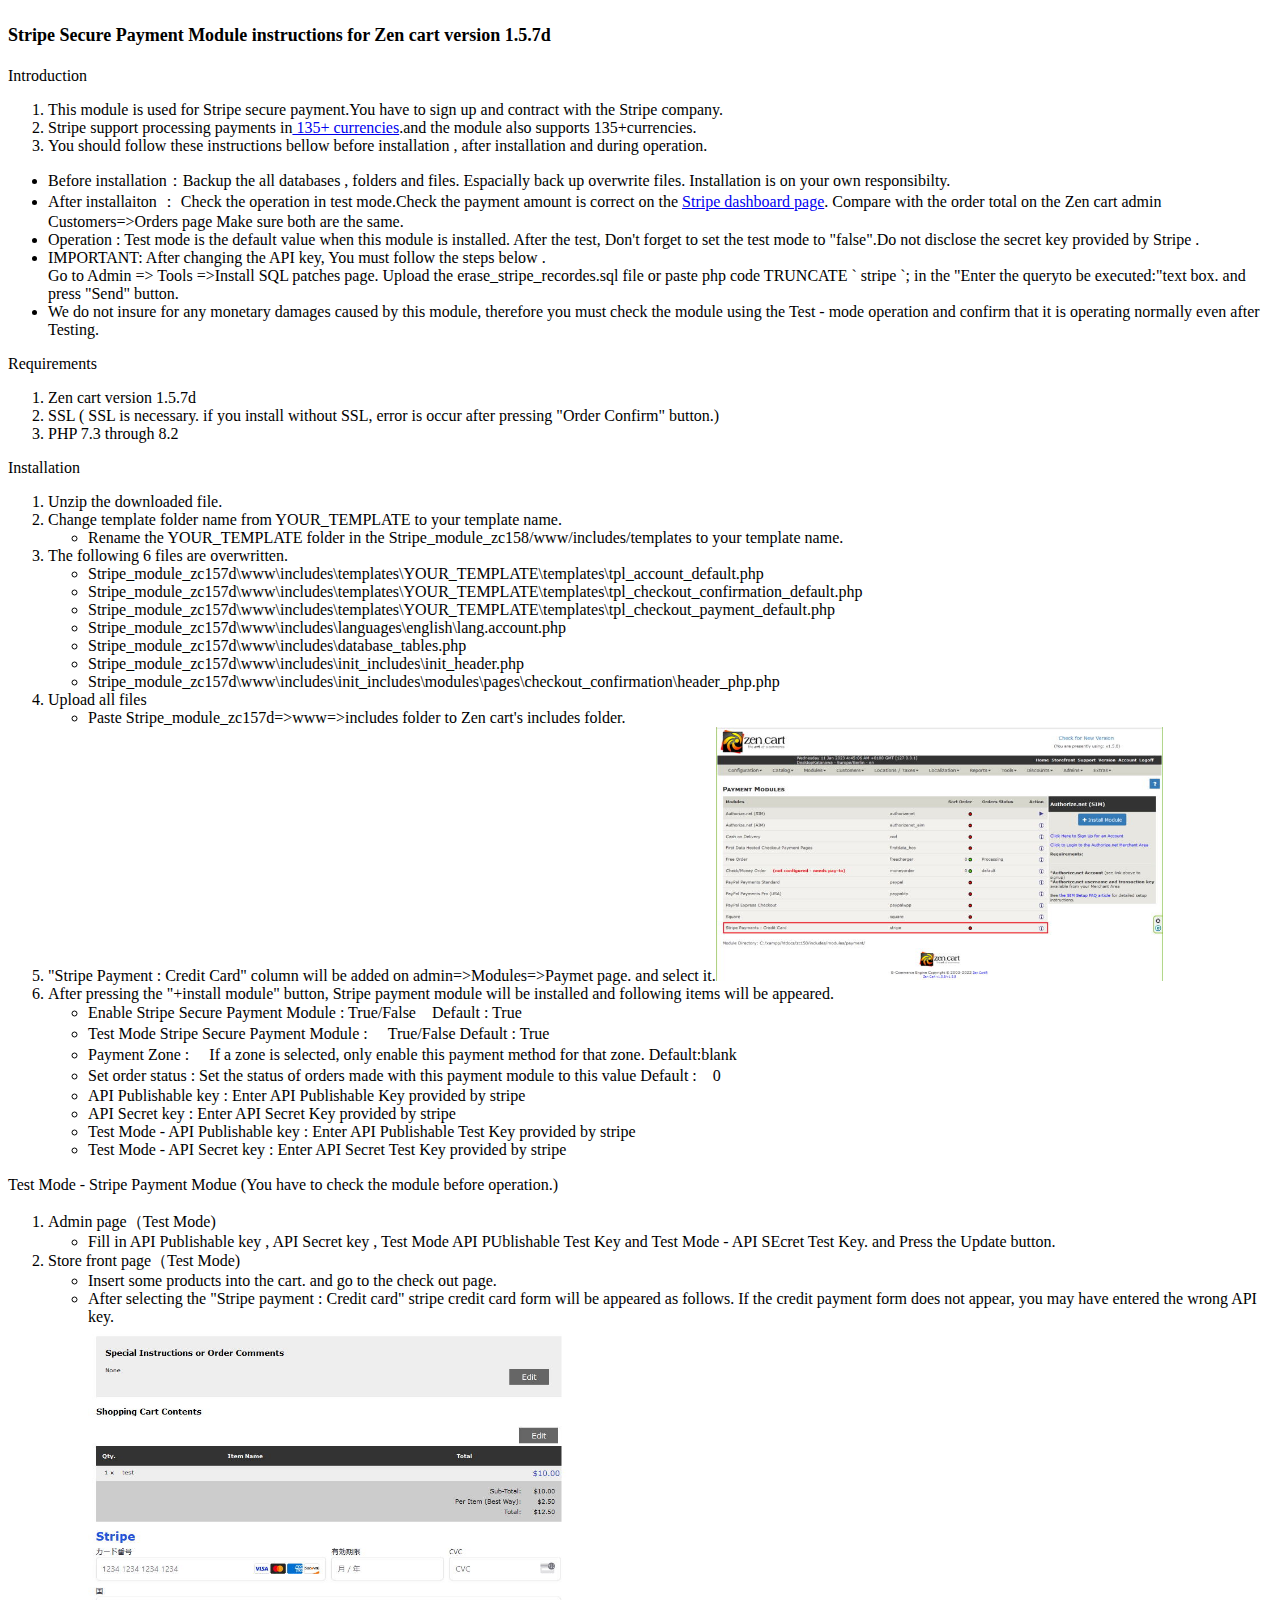
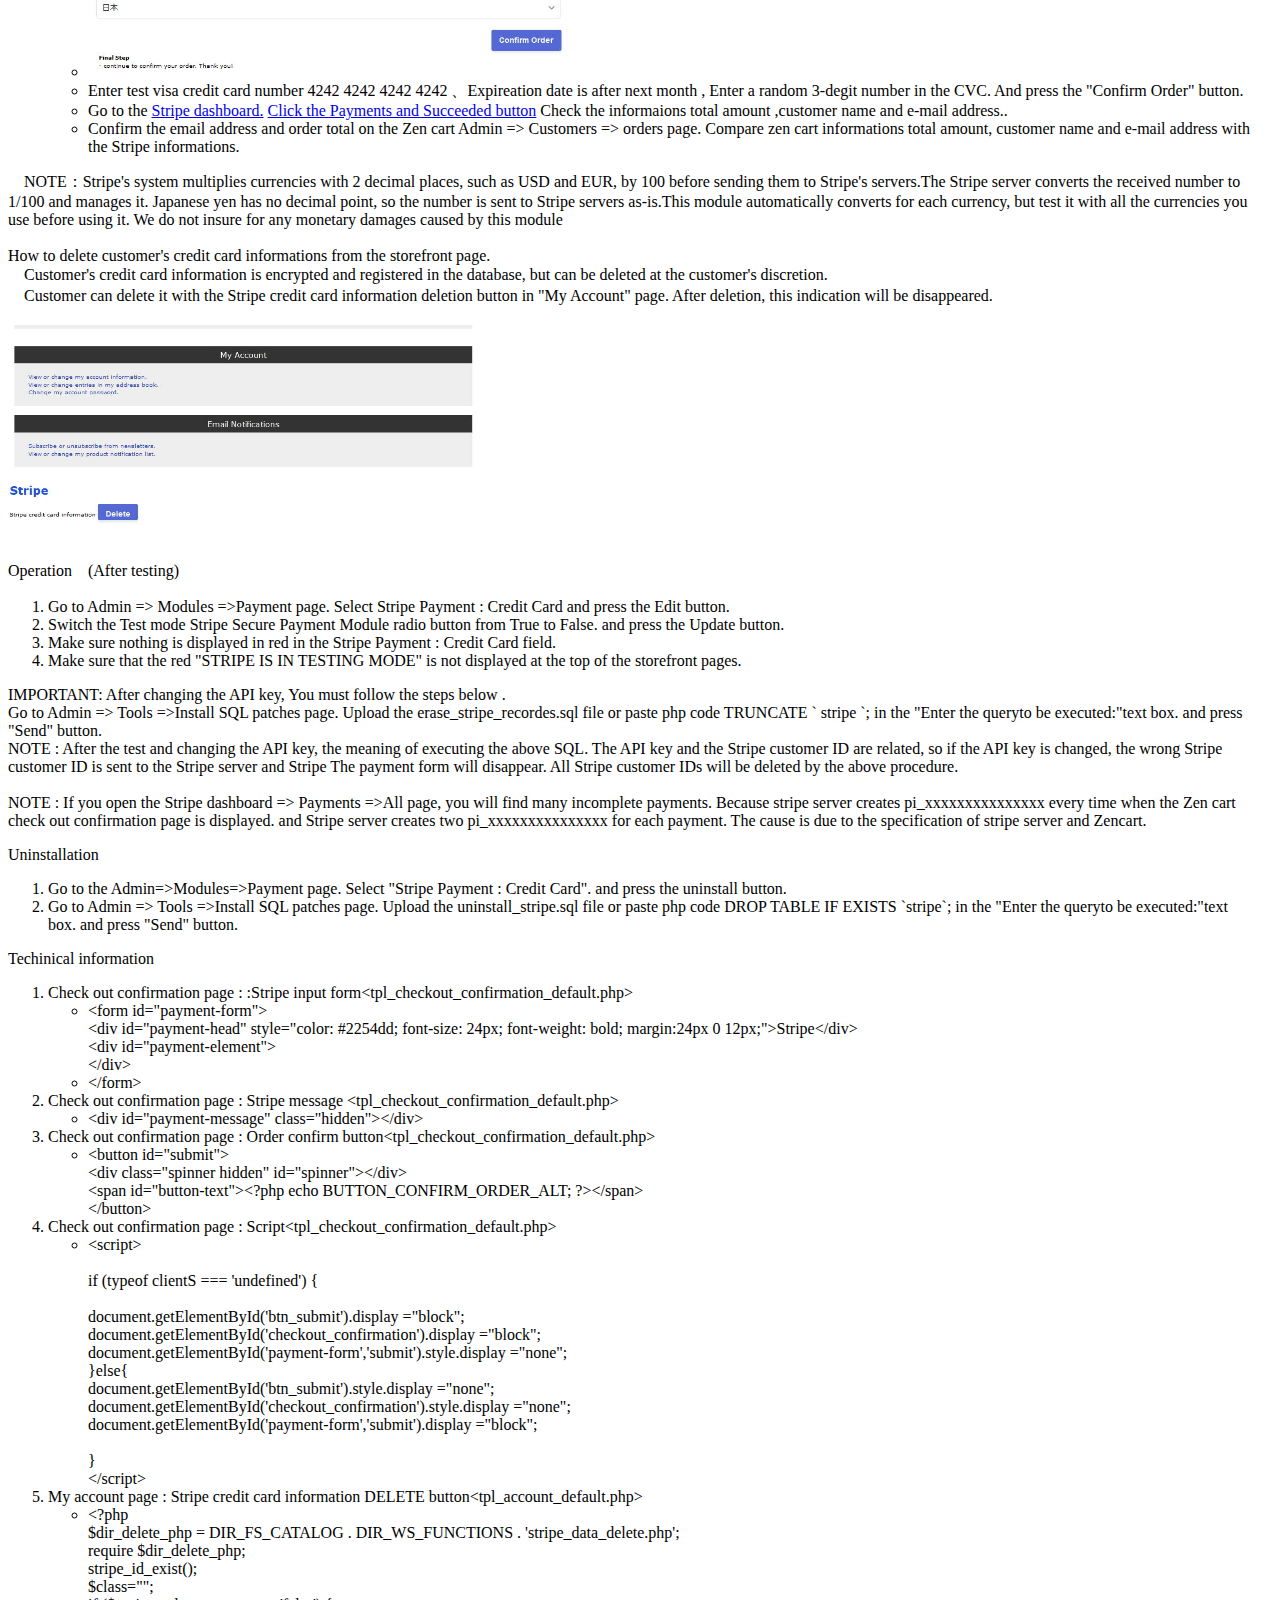
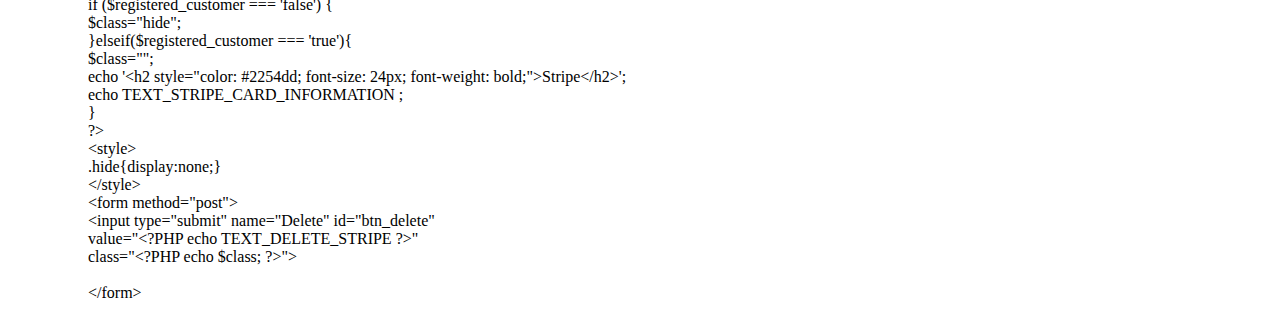
<file: Stripe_module/Stripe_module_zc157d/english_document.html>
<!DOCTYPE html>
<html lang="ja">
<head>
<meta charset="UTF-8">
<meta name="GENERATOR" content="JustSystems Homepage Builder Version 18.0.14.0 for Windows">
<title></title>
</head>
<body>
<h2><font SIZE="+1">Stripe Secure Payment Module instructions for Zen cart version 1.5.7d</font></h2>
<p>Introduction</p>
<ol>
  <li>This module is used for Stripe secure payment.You have to sign up and contract
  with the Stripe company.<li>Stripe support processing payments in<a href="https://stripe.com/docs/currencies"> 135+ currencies</a>.and the module also supports 135+currencies.<li>You should follow these instructions bellow before installation
  , after installation and  during operation.</ol>
<ul>
  <li>Before installation：Backup the all databases , folders and files. Espacially
  back up overwrite files. Installation is on your own responsibilty. <li>After installaiton ： Check the operation in test mode.<span class="Y2IQFc" lang="en">Check the payment amount is correct on the <a href="https://dashboard.stripe.com/test/payments?status[0]=successful">Stripe dashboard page</a>. Compare with the order total on the Zen cart admin Customers=&gt;Orders
  page Make sure both are the same.</span> 
  <li><span class="HwtZe" jsaction="mouseup:BR6jm" jsname="jqKxS" lang="en"> <span jsaction="agoMJf:PFBcW;MZfLnc:P7O7bd;nt4Alf:pvnm0e,pfE8Hb,PFBcW;B01qod:dJXsye;H1e5u:iXtTIf;lYIUJf:hij5Wb;bmeZHc:iURhpf;Oxj3Xe:qAKMYb,yaf12d" jsname="txFAF" class="jCAhz ChMk0b" jscontroller="Gn4SMb"><span class="ryNqvb" jsaction="click:E6Tfl,GFf3ac,tMZCfe; contextmenu:Nqw7Te,QP7LD; mouseout:Nqw7Te; mouseover:E6Tfl,c2aHje" jsname="W297wb">Operation : Test mode is the default value when this module is installed.
  After the test, Don't forget to set the test mode to &quot;false&quot;.Do
  not disclose the secret key provided by <span class="HwtZe" jsaction="mouseup:BR6jm" jsname="jqKxS" lang="en"><span jsaction="agoMJf:PFBcW;MZfLnc:P7O7bd;nt4Alf:pvnm0e,pfE8Hb,PFBcW;B01qod:dJXsye;H1e5u:iXtTIf;lYIUJf:hij5Wb;bmeZHc:iURhpf;Oxj3Xe:qAKMYb,yaf12d" jsname="txFAF" class="jCAhz ChMk0b" jscontroller="Gn4SMb"><span class="ryNqvb" jsaction="click:E6Tfl,GFf3ac,tMZCfe; contextmenu:Nqw7Te,QP7LD; mouseout:Nqw7Te; mouseover:E6Tfl,c2aHje" jsname="W297wb">Stripe</span></span></span> .</span></span></span>
  <li>IMPORTANT: After changing the API key, You must follow the steps below .<br>
  Go to Admin =&gt; Tools =&gt;Install SQL patches page. Upload the erase_stripe_recordes.sql
  file or paste php code TRUNCATE ` stripe `; in the &quot;Enter the queryto
  be executed:&quot;text box.&nbsp;and press &quot;Send&quot; button. 
  <li>We do not insure for any monetary damages caused by this module, therefore
  you must check the module using the Test - mode operation  and confirm
  that it is operating normally even after Testing.
</ul>
<p>Requirements</p>
<ol>
  <li>Zen cart version 1.5.7d <li>SSL ( SSL is necessary. if you install without SSL, error is occur after
  pressing &quot;Order Confirm&quot; button.) <li>PHP 7.3 through 8.2

</ol>
<p>Installation</p>
<ol>
  <li>Unzip the downloaded file. <li>Change template folder name from YOUR_TEMPLATE to your template name.
  <ul>
    <li>Rename the YOUR_TEMPLATE folder in the Stripe_module_zc158/www/includes/templates
    to your template name. </ul>
  <li>The following 6 files are overwritten.
  <ul>
    <li>Stripe_module_zc157d\www\includes\templates\YOUR_TEMPLATE\templates\tpl_account_default.php
    <li>Stripe_module_zc157d\www\includes\templates\YOUR_TEMPLATE\templates\tpl_checkout_confirmation_default.php
    <li>Stripe_module_zc157d\www\includes\templates\YOUR_TEMPLATE\templates\tpl_checkout_payment_default.php
    <li>Stripe_module_zc157d\www\includes\languages\english\lang.account.php
    <li>Stripe_module_zc157d\www\includes\database_tables.php 
    <li>Stripe_module_zc157d\www\includes\init_includes\init_header.php 
    <li>Stripe_module_zc157d\www\includes\init_includes\modules\pages\checkout_confirmation\header_php.php
  </ul>
    <li>Upload all files
  <ul>
    <li><span class="HwtZe" jsaction="mouseup:BR6jm" jsname="jqKxS" lang="en"><span jsaction="agoMJf:PFBcW;MZfLnc:P7O7bd;nt4Alf:pvnm0e,pfE8Hb,PFBcW;B01qod:dJXsye;H1e5u:iXtTIf;lYIUJf:hij5Wb;bmeZHc:iURhpf;Oxj3Xe:qAKMYb,yaf12d" jsname="txFAF" class="jCAhz ChMk0b" jscontroller="Gn4SMb"><span class="ryNqvb" jsaction="click:E6Tfl,GFf3ac,tMZCfe; contextmenu:Nqw7Te,QP7LD; mouseout:Nqw7Te; mouseover:E6Tfl,c2aHje" jsname="W297wb">Paste </span></span></span>Stripe_module_zc157d=&gt;www=&gt;includes folder <span class="HwtZe" jsaction="mouseup:BR6jm" jsname="jqKxS" lang="en"><span jsaction="agoMJf:PFBcW;MZfLnc:P7O7bd;nt4Alf:pvnm0e,pfE8Hb,PFBcW;B01qod:dJXsye;H1e5u:iXtTIf;lYIUJf:hij5Wb;bmeZHc:iURhpf;Oxj3Xe:qAKMYb,yaf12d" jsname="txFAF" class="jCAhz ChMk0b" jscontroller="Gn4SMb"><span class="ryNqvb" jsaction="click:E6Tfl,GFf3ac,tMZCfe; contextmenu:Nqw7Te,QP7LD; mouseout:Nqw7Te; mouseover:E6Tfl,c2aHje" jsname="W297wb">to Zen cart's includes folder.</span></span></span></ul>
  
  <li>&quot;Stripe Payment : Credit Card&quot; column will be added on admin=&gt;Modules=&gt;Paymet
  page. and select it.<img src="img_document/image12.jpg" width="447" height="254" border="0">
  
  <li>After pressing the &quot;+install module&quot; button, Stripe payment module
  will be installed and following items will be appeared.
  <ul>
    <li>Enable Stripe Secure Payment Module : True/False　Default : True <li>Test Mode Stripe Secure Payment Module : 　True/False Default : True <li>Payment Zone : 　If a zone is selected, only enable this payment method
    for that zone. Default:blank <li>Set order status : Set the status of orders made with this payment module
    to this value Default :　0 <li>API Publishable key : Enter API Publishable Key provided by stripe <li>API Secret key : Enter API Secret Key provided by stripe <li>Test Mode - API Publishable key : Enter API Publishable Test Key provided
    by stripe <li>Test Mode - API Secret key : Enter API Secret Test Key provided by stripe
    </ul>

</ol>
<p>Test Mode - Stripe Payment Modue (You have to check the module before operation.)　</p>
<ol>
  <li>Admin page（Test Mode)
  <ul>
    <li> Fill in API Publishable key , API Secret key , Test Mode API PUblishable
    Test Key and Test Mode - API SEcret Test Key. and Press the Update button.
    </ul>
  <li>Store front page（Test Mode)
  <ul>
    <li>Insert some products into the cart. and go to the check out page. <li>After selecting the &quot;Stripe payment : Credit card&quot; stripe credit card form will be appeared as follows. If the credit payment form does not appear, you may have entered the wrong API key. <li><img src="img_document/image5.jpg" width="480" height="351" border="0">
  </ul>
  <ul>
    <li>Enter test visa credit card number 4242 4242 4242 4242 、Expireation date
    is after next month , Enter a random 3-degit number in the CVC. And press
    the &quot;Confirm Order&quot; button. 
    <li>Go to the <a href="https://dashboard.stripe.com/dashboard">Stripe dashboard.</a> <a href="https://dashboard.stripe.com/payments?status[0]=successful">Click the Payments and Succeeded button</a> Check the informaions total amount ,customer name and e-mail address..
    
    <li>Confirm the email address and order total  on the Zen cart Admin =&gt; Customers =&gt; orders page. Compare zen cart informations total amount, customer name and e-mail address with the Stripe informations.
  </ul>
</ol>
<p>　NOTE：<span class="HwtZe" jsaction="mouseup:BR6jm" jsname="jqKxS" lang="en"><span jsaction="agoMJf:PFBcW;MZfLnc:P7O7bd;nt4Alf:pvnm0e,pfE8Hb,PFBcW;B01qod:dJXsye;H1e5u:iXtTIf;lYIUJf:hij5Wb;bmeZHc:iURhpf;Oxj3Xe:qAKMYb,yaf12d" jsname="txFAF" class="jCAhz ChMk0b" jscontroller="Gn4SMb"><span class="ryNqvb" jsaction="click:E6Tfl,GFf3ac,tMZCfe; contextmenu:Nqw7Te,QP7LD; mouseout:Nqw7Te; mouseover:E6Tfl,c2aHje" jsname="W297wb">Stripe's system multiplies currencies with 2 decimal places, such as USD and EUR, by 100 before sending them to Stripe's servers.The Stripe server converts the received number to 1/100 and manages it. Japanese yen has no decimal point, so the number is sent to Stripe servers as-is.This module automatically converts for each currency, but test it with all the currencies you use before using it. We do not insure for any monetary damages caused by this module</span></span></span><br>
<br>
How to delete customer's credit card informations from the storefront page.<br>
　<span class="HwtZe" jsaction="mouseup:BR6jm" jsname="jqKxS" lang="en"><span jsaction="agoMJf:PFBcW;MZfLnc:P7O7bd;nt4Alf:pvnm0e,pfE8Hb,PFBcW;B01qod:dJXsye;H1e5u:iXtTIf;lYIUJf:hij5Wb;bmeZHc:iURhpf;Oxj3Xe:qAKMYb,yaf12d" jsname="txFAF" class="jCAhz ChMk0b" jscontroller="Gn4SMb"><span class="ryNqvb" jsaction="click:E6Tfl,GFf3ac,tMZCfe; contextmenu:Nqw7Te,QP7LD; mouseout:Nqw7Te; mouseover:E6Tfl,c2aHje" jsname="W297wb">Customer's credit card information is encrypted and registered in the database, but can be deleted at the customer's discretion.</span></span> </span><br>
　<span class="HwtZe" jsaction="mouseup:BR6jm" jsname="jqKxS" lang="en"><span jsaction="agoMJf:PFBcW;MZfLnc:P7O7bd;nt4Alf:pvnm0e,pfE8Hb,PFBcW;B01qod:dJXsye;H1e5u:iXtTIf;lYIUJf:hij5Wb;bmeZHc:iURhpf;Oxj3Xe:qAKMYb,yaf12d" jsname="txFAF" class="jCAhz ChMk0b" jscontroller="Gn4SMb"><span class="ryNqvb" jsaction="click:E6Tfl,GFf3ac,tMZCfe; contextmenu:Nqw7Te,QP7LD; mouseout:Nqw7Te; mouseover:E6Tfl,c2aHje" jsname="W297wb">Customer can delete it with the Stripe credit card information deletion
button in &quot;My Account&quot; page. After deletion, this indication
will be disappeared.</span></span></span><br>
<br>
<img src="img_document/image6.jpg" width="467" height="216" border="0"></p>
<p>Operation　(After testing)</p>
<ol>
  <li>Go to Admin =&gt; Modules =&gt;Payment page. Select Stripe Payment : Credit
  Card and press the Edit button. <li>Switch the Test mode Stripe Secure Payment Module radio button from True
  to False. and press the Update button.<li>Make sure nothing is displayed in red in the Stripe Payment : Credit Card
  field. <li>Make sure that the red &quot;STRIPE IS IN TESTING MODE&quot; is not displayed
  at the top of the storefront pages. </ol>
<p>IMPORTANT: After changing the API key, You must follow the steps below .<br>
Go to Admin =&gt; Tools =&gt;Install SQL patches page. Upload the erase_stripe_recordes.sql file or paste php code TRUNCATE ` stripe `; in the &quot;Enter the queryto be executed:&quot;text box.&nbsp;and press &quot;Send&quot; button.<br>NOTE : After the test and changing the API key, the meaning of executing the above SQL. The API key and the Stripe customer ID are related, so if the API key is changed, the wrong Stripe customer ID is sent to the Stripe server and Stripe The payment form will disappear. All Stripe customer IDs will be deleted by the above procedure.<br>
<br>
NOTE : If you open the Stripe dashboard =&gt; Payments =&gt;All page, you will find many incomplete payments. Because stripe server creates pi_xxxxxxxxxxxxxxx every time when the Zen cart check out confirmation page is displayed. and Stripe server creates two pi_xxxxxxxxxxxxxxx for each payment. The cause is due to the specification of stripe server and Zencart.<br>
</p>
<p>Uninstallation</p>
<ol>
  <li>Go to the Admin=&gt;Modules=&gt;Payment page. Select &quot;Stripe Payment
  : Credit Card&quot;. and press the uninstall button. 
  <li>Go to Admin =&gt; Tools =&gt;Install SQL patches page. Upload the uninstall_stripe.sql
  file or paste php code DROP TABLE IF EXISTS `stripe`; in the &quot;Enter
  the queryto be executed:&quot;text box.&nbsp;and press &quot;Send&quot;
  button.
</ol>
<p>Techinical information</p>
<ol>
  <li>Check out confirmation page : :Stripe input form&lt;tpl_checkout_confirmation_default.php&gt;
  <ul>
    <li>    &lt;form id=&quot;payment-form&quot;&gt;<br>
    &lt;div id=&quot;payment-head&quot; style=&quot;color: #2254dd;  font-size: 24px;  font-weight: bold; margin:24px 0 12px;&quot;&gt;Stripe&lt;/div&gt;    <br>
    &lt;div id=&quot;payment-element&quot;&gt;<br>
    &lt;/div&gt;
    <li>&lt;/form&gt;
  </ul>
  <li>Check out confirmation page : Stripe message &lt;tpl_checkout_confirmation_default.php&gt;
  <ul>
    <li>&lt;div id=&quot;payment-message&quot; class=&quot;hidden&quot;&gt;&lt;/div&gt;
  </ul>
  <li>Check out confirmation page : Order confirm button&lt;tpl_checkout_confirmation_default.php&gt;
  <ul>
    <li>      &lt;button id=&quot;submit&quot;&gt;<br>
      &lt;div class=&quot;spinner hidden&quot; id=&quot;spinner&quot;&gt;&lt;/div&gt;<br>
        &lt;span id=&quot;button-text&quot;&gt;&lt;?php echo BUTTON_CONFIRM_ORDER_ALT; ?&gt;&lt;/span&gt;<br>
      &lt;/button&gt;
  </ul>
  <li>Check out confirmation page : Script&lt;tpl_checkout_confirmation_default.php&gt;
  <ul>
    <li>&lt;script&gt;<br>
<br>
if (typeof clientS === 'undefined') {<br>
<br>
    document.getElementById('btn_submit').display =&quot;block&quot;;<br>
    document.getElementById('checkout_confirmation').display =&quot;block&quot;;<br>
    document.getElementById('payment-form','submit').style.display =&quot;none&quot;;<br>
  }else{<br>
    document.getElementById('btn_submit').style.display =&quot;none&quot;;<br>
    document.getElementById('checkout_confirmation').style.display =&quot;none&quot;;<br>
    document.getElementById('payment-form','submit').display =&quot;block&quot;;<br>
<br>
  }<br>
&lt;/script&gt;</ul>
  <li>My account page : Stripe credit card information DELETE button&lt;tpl_account_default.php&gt;
  <ul>
    <li>&lt;?php<br>
$dir_delete_php = DIR_FS_CATALOG . DIR_WS_FUNCTIONS . 'stripe_data_delete.php';<br>
require $dir_delete_php;<br>
stripe_id_exist();<br>
$class=&quot;&quot;;<br>
if ($registered_customer === 'false') {<br>
  $class=&quot;hide&quot;;<br>
}elseif($registered_customer === 'true'){<br>
  $class=&quot;&quot;;<br>
  echo '&lt;h2 style=&quot;color: #2254dd;  font-size: 24px;  font-weight: bold;&quot;&gt;Stripe&lt;/h2&gt;';<br>
  echo TEXT_STRIPE_CARD_INFORMATION ;<br>
}<br>
?&gt;<br>
&lt;style&gt;<br>
.hide{display:none;}<br>
&lt;/style&gt;<br>
&lt;form method=&quot;post&quot;&gt;<br>
&lt;input type=&quot;submit&quot; name=&quot;Delete&quot; id=&quot;btn_delete&quot;<br>
value=&quot;&lt;?PHP echo TEXT_DELETE_STRIPE ?&gt;&quot;<br>
class=&quot;&lt;?PHP echo $class; ?&gt;&quot;&gt;<br>
<br>
&lt;/form&gt;
  </ul>
</ol>
</body>
</html>
</file>
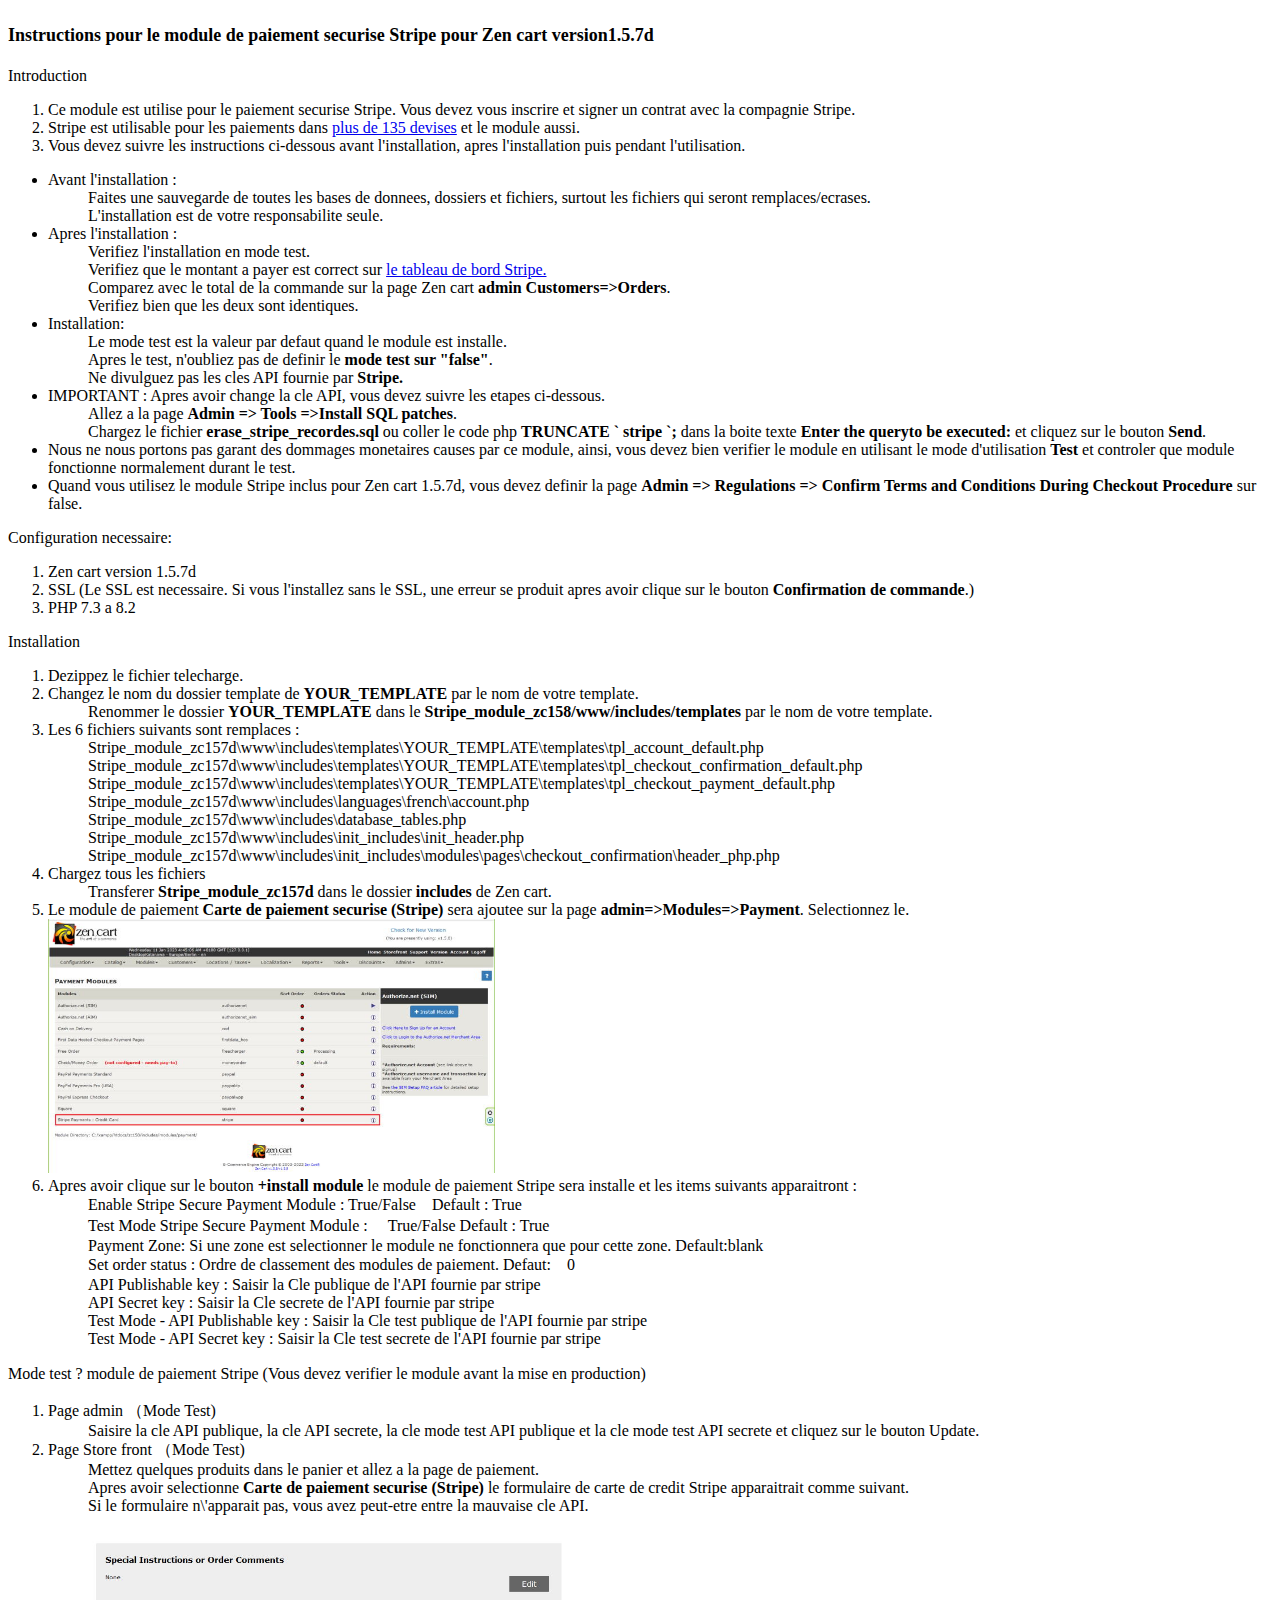
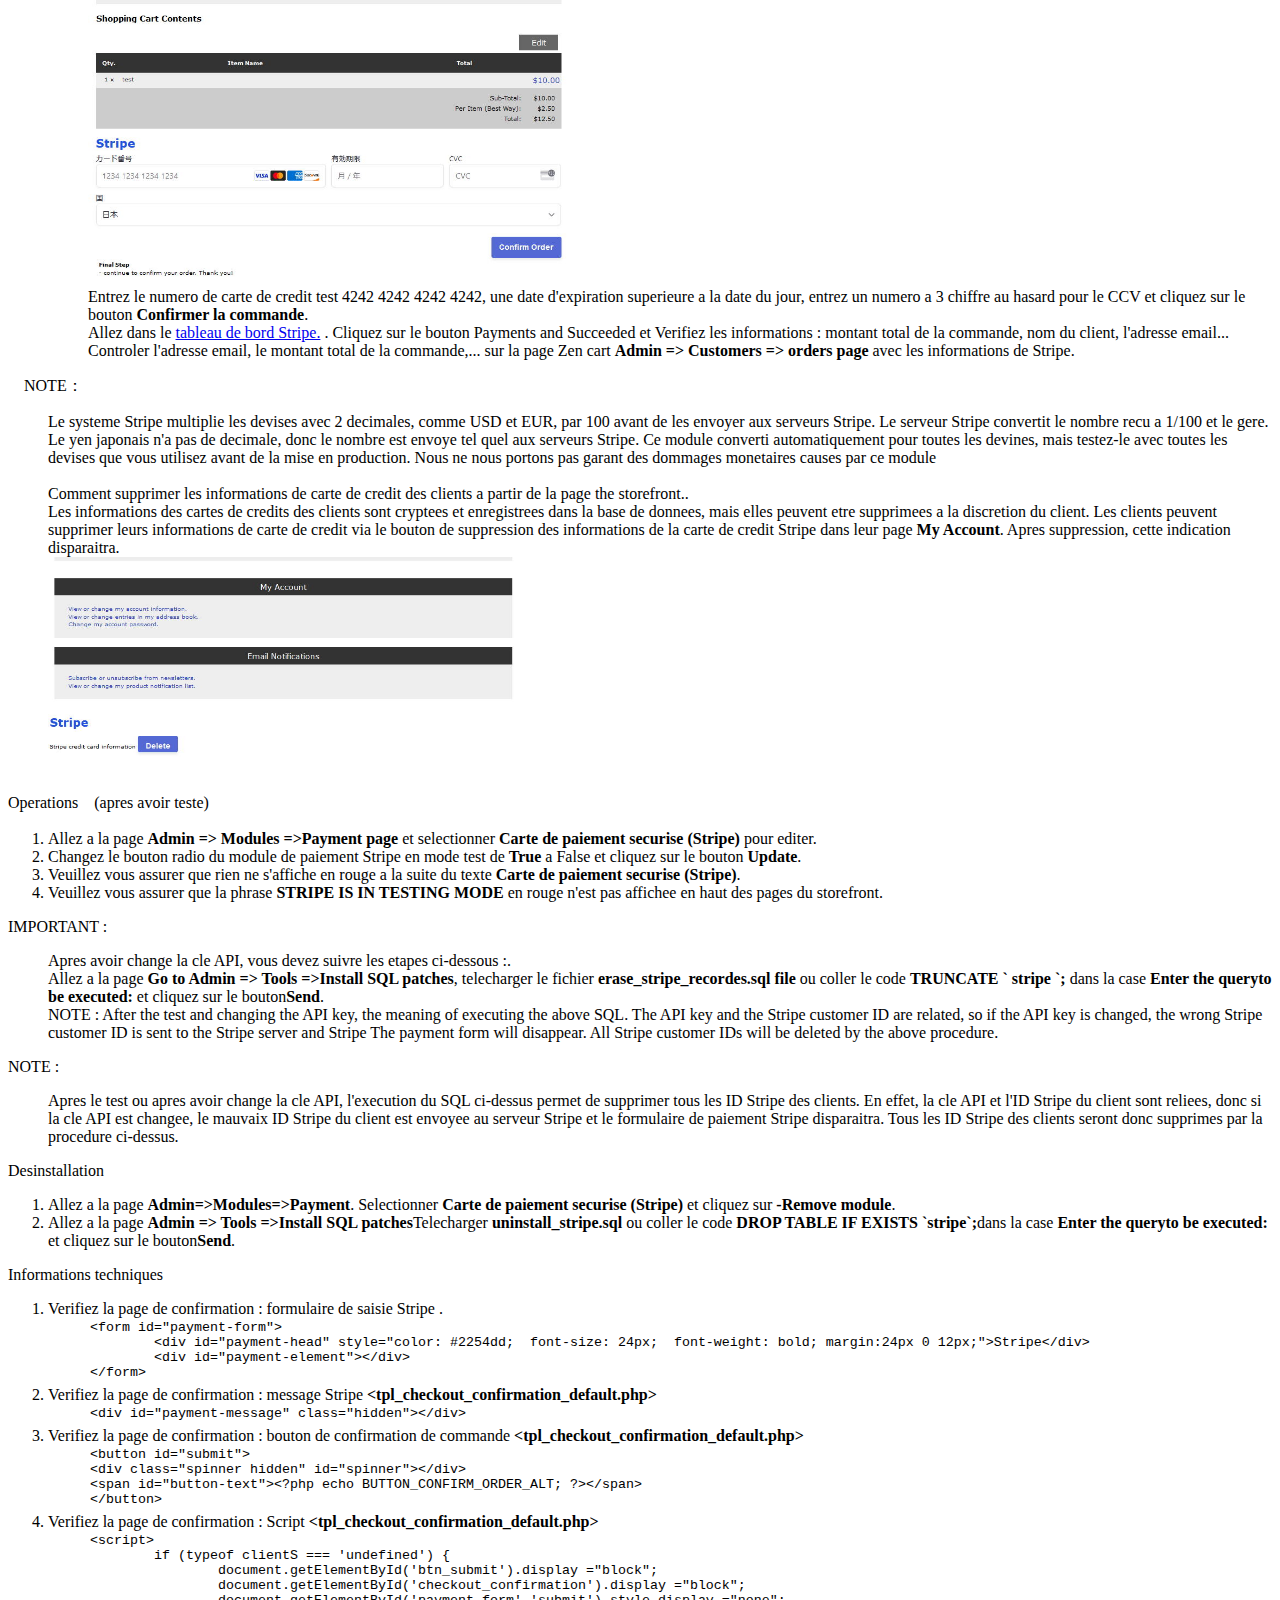
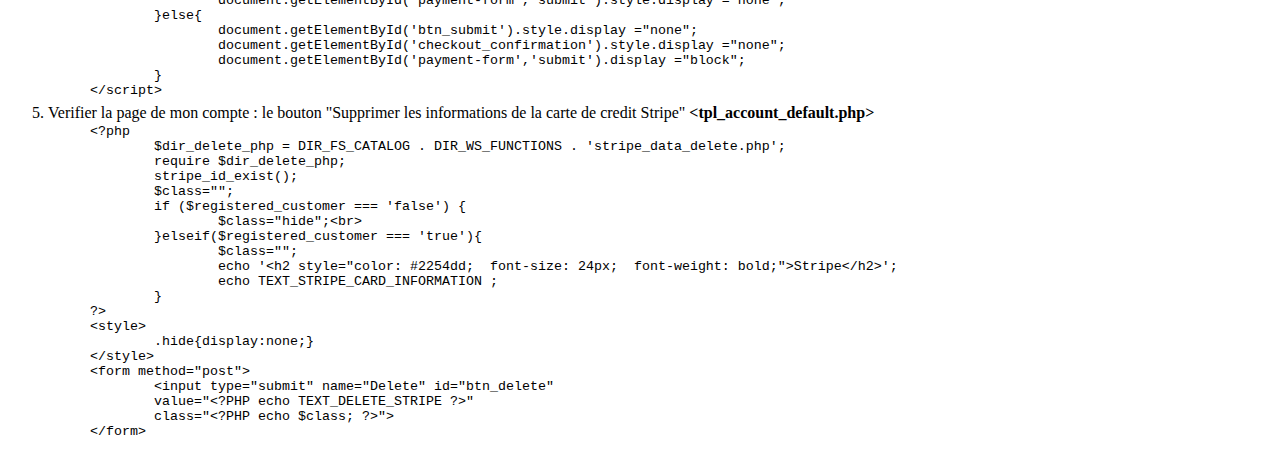
<file: Stripe_module/Stripe_module_zc157d/french_document.html>
<!DOCTYPE html>
<html lang="fr">
	<head>
		<meta charset="UTF-8">
		<meta name="GENERATOR" content="JustSystems Homepage Builder Version 18.0.14.0 for Windows">
		<title></title>
	</head>
	<body>
		<h2><font SIZE="+1">Instructions pour le module de paiement securise Stripe pour Zen cart version1.5.7d</font></h2>
		<p>Introduction</p>
		<ol>
			<li>Ce module est utilise pour le paiement securise Stripe. Vous devez vous inscrire et signer un contrat avec la compagnie Stripe. </li>
			<li>Stripe est utilisable pour les paiements dans <a href="https://stripe.com/docs/currencies"> plus de 135 devises</a> et le module aussi. </li>
			<li>Vous devez suivre les instructions ci-dessous avant l'installation, apres l'installation puis pendant l'utilisation. </li>
		</ol>
		<ul>
			<li>Avant l'installation :</li>
			<ul>
				Faites une sauvegarde de toutes les bases de donnees, dossiers et fichiers, surtout les fichiers qui seront remplaces/ecrases. <br>
				L'installation est de votre responsabilite seule. 
			</ul>
			<li>Apres l'installation : </li>
			<ul>
				Verifiez l'installation en mode test.<br> 
				Verifiez que le montant a payer est correct sur <a href="https://dashboard.stripe.com/test/payments?status[0]=successful">le tableau de bord Stripe.</a> <br>
				Comparez avec le total de la commande sur la page Zen cart <b>admin Customers=>Orders</b>.<br>
				Verifiez bien que les deux sont identiques.
			</ul>
			<li>Installation: </li>
			<ul>
				Le mode test est la valeur par defaut quand le module est installe.<br>
				Apres le test, n'oubliez pas de definir le <b>mode test sur "false"</b>.<br>
				Ne divulguez pas les cles API fournie par <b>Stripe.</b><br>
			</ul>
			<li>IMPORTANT : Apres avoir change la cle API, vous devez suivre les etapes ci-dessous.</li>
			<ul>
				Allez a la page <b>Admin => Tools =>Install SQL patches</b>.<br>
				Chargez le fichier <b>erase_stripe_recordes.sql</b> ou coller le code php <b>TRUNCATE ` stripe `;</b> dans la boite texte <b>Enter the queryto be executed:</b>  et cliquez sur le bouton <b>Send</b>. 
			</ul>
			<li>Nous ne nous portons pas garant des dommages monetaires causes par ce module, ainsi, 
				vous devez bien verifier le module en utilisant le mode d'utilisation <b>Test</b> 
				et controler que module fonctionne normalement durant le test.
			</li>
			<li>Quand vous utilisez le module Stripe inclus pour Zen cart 1.5.7d, vous devez definir la page <b>Admin =&gt; Regulations =&gt; Confirm Terms and Conditions During Checkout Procedure</b> sur false.</li>
		</ul>
		<p>Configuration necessaire:</p>
		<ol>
			<li>Zen cart version 1.5.7d </li>
			<li>SSL  (Le SSL est necessaire. Si vous l'installez sans le SSL, une erreur se produit apres avoir clique sur le bouton <b>Confirmation de commande</b>.) </li>
			<li>PHP 7.3 a 8.2</li>
		</ol>
		<p>Installation</p>
		<ol>
			<li>Dezippez le fichier telecharge.</li>
			<li>Changez le nom du dossier template de <b>YOUR_TEMPLATE</b> par le nom de votre template.</li>
			<ul>
				Renommer le dossier <b>YOUR_TEMPLATE</b> dans le <b>Stripe_module_zc158/www/includes/templates</b> par le nom de votre template.
			</ul>
			<li>Les 6 fichiers suivants sont remplaces : 
			<ul>
				Stripe_module_zc157d\www\includes\templates\YOUR_TEMPLATE\templates\tpl_account_default.php<br>
				Stripe_module_zc157d\www\includes\templates\YOUR_TEMPLATE\templates\tpl_checkout_confirmation_default.php<br>
                                Stripe_module_zc157d\www\includes\templates\YOUR_TEMPLATE\templates\tpl_checkout_payment_default.php
				Stripe_module_zc157d\www\includes\languages\french\account.php <br>
				Stripe_module_zc157d\www\includes\database_tables.php <br>
				Stripe_module_zc157d\www\includes\init_includes\init_header.php <br>
				Stripe_module_zc157d\www\includes\init_includes\modules\pages\checkout_confirmation\header_php.php<br>
			</ul>
			<li>Chargez tous les fichiers </b>
			<ul>
				Transferer <b>Stripe_module_zc157d</b> dans le dossier <b>includes</b> de Zen cart.
			</ul>  
			<li>
				Le module de paiement <b>Carte de paiement securise (Stripe)</b> sera ajoutee sur la page <b>admin=>Modules=>Payment</b>. Selectionnez le.<br> 
				<img src="img_document/image12.jpg" width="447" height="254" border="0">
			</li>
			<li>Apres avoir clique sur le bouton <b>+install module</b> le module de paiement Stripe sera installe et les items suivants apparaitront : </LI>
			<ul>
				Enable Stripe Secure Payment Module : True/False　Default : True <br>
				Test Mode Stripe Secure Payment Module : 　True/False Default : True <br>
				Payment Zone: Si une zone est selectionner le module ne fonctionnera que pour cette zone. Default:blank <br>
				Set order status : Ordre de classement des modules de paiement. Defaut:　0<br>
				API Publishable key : Saisir la Cle publique de l'API fournie par stripe<br>
				API Secret key : Saisir la Cle secrete de l'API fournie par stripe<br>
				Test Mode - API Publishable key : Saisir la Cle test publique de l'API fournie par stripe<br>
				Test Mode - API Secret key : Saisir la Cle test secrete de l'API fournie par stripe<br>
			</ul>
		</ol>
		<p>Mode test ? module de paiement Stripe (Vous devez verifier le module avant la mise en production)　　</p>
		<ol>
			<li>Page admin （Mode Test)</li>
			<ul>
				Saisire la cle API publique, la cle API secrete, la cle mode test API publique et la cle mode test API secrete et cliquez sur le bouton Update. </b>
			</ul>
			<li>Page Store front （Mode Test)
			<ul>
				Mettez quelques produits dans le panier et allez a la page de paiement. <br>
				Apres avoir selectionne <b>Carte de paiement securise (Stripe)</b> le formulaire de carte de credit Stripe apparaitrait comme suivant. <br>
				Si le formulaire n\'apparait pas, vous avez peut-etre entre la mauvaise cle API. <br>
				<br>
				<img src="img_document/image5.jpg" width="480" height="351" border="0">
			</ul>
			<ul>
				Entrez le numero de carte de credit test 4242 4242 4242 4242, une date d'expiration superieure a la date du jour, entrez un numero a 3 chiffre au hasard pour le CCV et cliquez sur le bouton <b>Confirmer la commande</b>. <br>
				Allez dans le <a href="https://dashboard.stripe.com/dashboard">tableau de bord Stripe.</a> . Cliquez sur le bouton Payments and Succeeded  et Verifiez les informations : montant total de la commande, nom du client, l'adresse email...<br> 
				Controler l'adresse email, le montant total de la commande,... sur la page Zen cart <b>Admin => Customers => orders page</b> avec les informations de Stripe. <br>
			</ul>
		</ol>
		<p>　NOTE： 
			<ul>
				Le systeme Stripe multiplie les devises avec 2 decimales, comme USD et EUR, par 100 avant de les envoyer aux serveurs Stripe. 
				Le serveur Stripe convertit le nombre recu a 1/100 et le gere. Le yen japonais n'a pas de decimale, donc le nombre est envoye tel quel aux serveurs Stripe. 
				Ce module converti automatiquement pour toutes les devines, mais testez-le avec toutes les devises que vous utilisez avant de la mise en production.
				Nous ne nous portons pas garant des dommages monetaires causes par ce module
				<br><br>
				Comment supprimer les informations de carte de credit des clients a partir de la page the storefront..<br>
				Les informations des cartes de credits des clients sont cryptees et enregistrees dans la base de donnees, mais elles peuvent etre supprimees a la discretion du client.
				Les clients peuvent supprimer leurs informations de carte de credit via le bouton de suppression des informations de la carte de credit Stripe dans leur page <b>My Account</b>. 
				Apres suppression, cette indication disparaitra.
				<br>
				<img src="img_document/image6.jpg" width="467" height="216" border="0">
			</ul>
		</p>
		<p>Operations　(apres avoir teste)</p>
		<ol>
			<li>Allez a la page <b>Admin =&gt; Modules =&gt;Payment page</b> et selectionner <b>Carte de paiement securise (Stripe)</b> pour editer.</li>
			<li>Changez le bouton radio du module de paiement Stripe en mode test de <b>True</b> a False et cliquez sur le bouton <b>Update</b>. </li>
			<li>Veuillez vous assurer que rien ne s'affiche en rouge a la suite du texte <b>Carte de paiement securise (Stripe)</b>.</li> 
			<li>Veuillez vous assurer que la phrase <b>STRIPE IS IN TESTING MODE</b> en rouge n'est pas affichee en haut des pages du storefront.</li>
		</ol>
		<p>IMPORTANT : 
			<ul>
				Apres avoir change la cle API, vous devez suivre les etapes ci-dessous :.<br>
				Allez a la page <b>Go to Admin =&gt; Tools =&gt;Install SQL patches</b>, telecharger le fichier <b>erase_stripe_recordes.sql file</b> ou coller le code  <b>TRUNCATE ` stripe `;</b> dans la case <b>Enter the queryto be executed:</b> et cliquez sur le bouton<b>Send</b>.<br>
				NOTE : After the test and changing the API key, the meaning of executing the above SQL. The API key and the Stripe customer ID are related, so if the API key is changed, the wrong Stripe customer ID is sent to the Stripe server and Stripe The payment form will disappear. All Stripe customer IDs will be deleted by the above procedure.<br>
			</ul>
		</p>
		<p>NOTE : 
			<ul>
				Apres le test ou apres avoir change la cle API, l'execution du SQL ci-dessus permet de supprimer tous les ID Stripe des clients. En effet, la cle API et l'ID Stripe du client sont reliees, donc si la cle API est changee, le mauvaix ID Stripe du client est envoyee au serveur Stripe et le formulaire de paiement Stripe disparaitra. Tous les ID Stripe des clients seront donc supprimes par la procedure ci-dessus. 
			</ul>
		</p>
		<p>Desinstallation</p>
		<ol>
			<li>Allez a la page <b>Admin=&gt;Modules=&gt;Payment</b>. Selectionner <b>Carte de paiement securise (Stripe)</b> et cliquez sur <b>-Remove module</b>.</li> 
			<li>Allez a la page <b>Admin =&gt; Tools =&gt;Install SQL patches</b>Telecharger <b>uninstall_stripe.sql</b> ou coller le code  <b>DROP TABLE IF EXISTS `stripe`;</b>dans la case <b>Enter the queryto be executed:</b> et cliquez sur le bouton<b>Send</b>.</li>
		</ol>
		<p>Informations techniques</p>
		<ol>
			<li>Verifiez la page de confirmation : formulaire de saisie Stripe <b><tpl_checkout_confirmation_default.php></b>.</li>
			<ul>
				<textarea STYLE="border-style: none;resize:none " cols=150 rows=4 readonly="readonly">
&lt;form id=&quot;payment-form&quot;&gt;
	&lt;div id=&quot;payment-head&quot; style=&quot;color: #2254dd;  font-size: 24px;  font-weight: bold; margin:24px 0 12px;&quot;&gt;Stripe&lt;/div&gt; 
	&lt;div id=&quot;payment-element&quot;&gt;&lt;/div&gt;
&lt;/form&gt;
				</textarea>
			</ul>
			<li>Verifiez la page de confirmation : message Stripe <b>&lt;tpl_checkout_confirmation_default.php&gt;</b></li>
			<ul>
				<textarea STYLE="border-style: none;resize:none " cols=150 rows=1 readonly="readonly">
&lt;div id=&quot;payment-message&quot; class=&quot;hidden&quot;&gt;&lt;/div&gt;
				</textarea>
			</ul>
			<li>Verifiez la page de confirmation : bouton de confirmation de commande <b>&lt;tpl_checkout_confirmation_default.php&gt;</b>
			<ul>
				<textarea STYLE="border-style: none;resize:none " cols=150 rows=4 readonly="readonly">
&lt;button id=&quot;submit&quot;&gt;
&lt;div class=&quot;spinner hidden&quot; id=&quot;spinner&quot;&gt;&lt;/div&gt;
&lt;span id=&quot;button-text&quot;&gt;&lt;?php echo BUTTON_CONFIRM_ORDER_ALT; ?&gt;&lt;/span&gt;
&lt;/button&gt;
				</textarea>
			</ul>
			<li>Verifiez la page de confirmation : Script <b>&lt;tpl_checkout_confirmation_default.php&gt;</b></li>
			<ul>
				<textarea STYLE="border-style: none;resize:none " cols=150 rows=11 readonly="readonly">
&lt;script&gt;
	if (typeof clientS === 'undefined') {
		document.getElementById('btn_submit').display =&quot;block&quot;;
		document.getElementById('checkout_confirmation').display =&quot;block&quot;;
		document.getElementById('payment-form','submit').style.display =&quot;none&quot;;
	}else{
		document.getElementById('btn_submit').style.display =&quot;none&quot;;
		document.getElementById('checkout_confirmation').style.display =&quot;none&quot;;
		document.getElementById('payment-form','submit').display =&quot;block&quot;;
	}
&lt;/script&gt;
				</textarea>
			</ul>
			<li>Verifier la page de mon compte : le bouton "Supprimer les informations de la carte de credit Stripe" <b>&lt;tpl_account_default.php&gt;</b></li>
			<ul>
				<textarea STYLE="border-style: none;resize:none " cols=150 rows=21 readonly="readonly">
&lt;?php
	$dir_delete_php = DIR_FS_CATALOG . DIR_WS_FUNCTIONS . 'stripe_data_delete.php';
	require $dir_delete_php;
	stripe_id_exist();
	$class=&quot;&quot;;
	if ($registered_customer === 'false') {
		$class=&quot;hide&quot;;<br>
	}elseif($registered_customer === 'true'){
		$class=&quot;&quot;;
		echo '&lt;h2 style=&quot;color: #2254dd;  font-size: 24px;  font-weight: bold;&quot;&gt;Stripe&lt;/h2&gt;';
		echo TEXT_STRIPE_CARD_INFORMATION ;
	}
?&gt;
&lt;style&gt;
	.hide{display:none;}
&lt;/style&gt;
&lt;form method=&quot;post&quot;&gt;
	&lt;input type=&quot;submit&quot; name=&quot;Delete&quot; id=&quot;btn_delete&quot;
	value=&quot;&lt;?PHP echo TEXT_DELETE_STRIPE ?&gt;&quot;
	class=&quot;&lt;?PHP echo $class; ?&gt;&quot;&gt;
&lt;/form&gt;
				</textarea>
			</ul>
		</ol>
	</body>
</html>
</file>
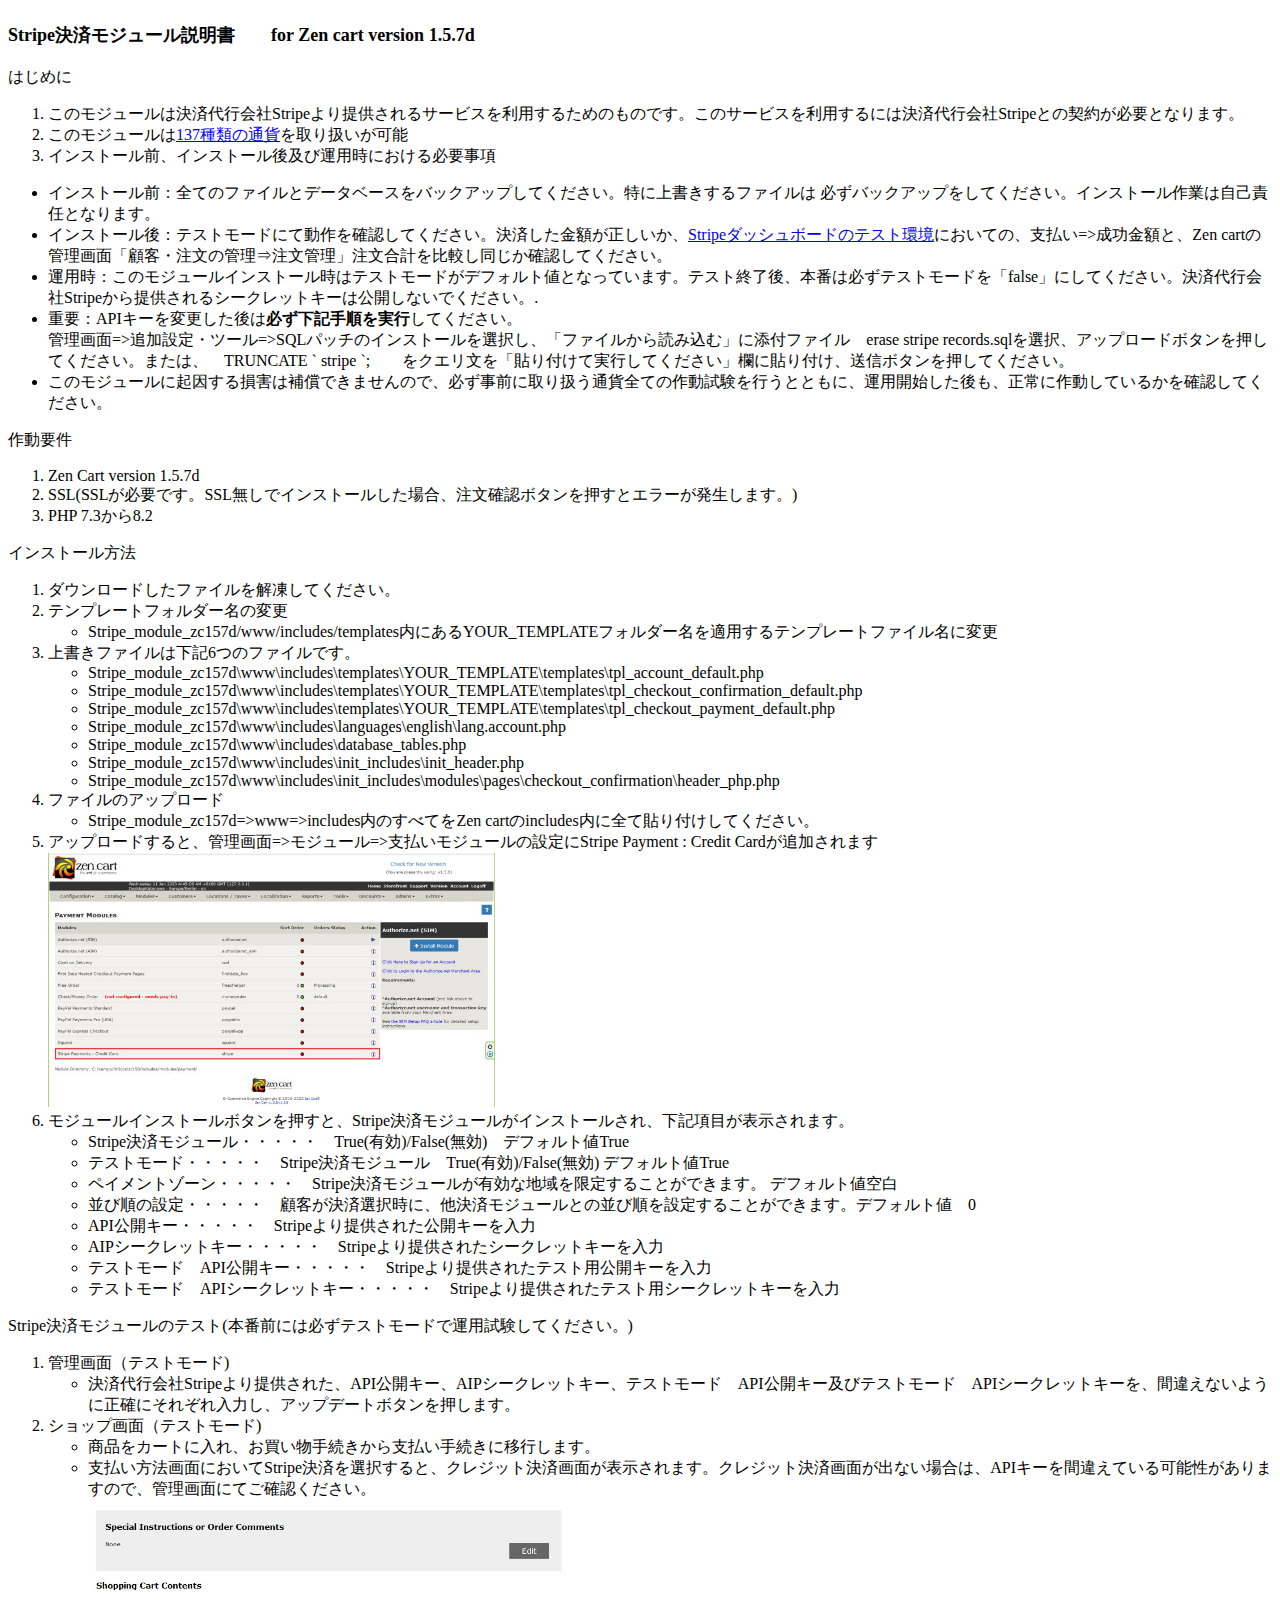
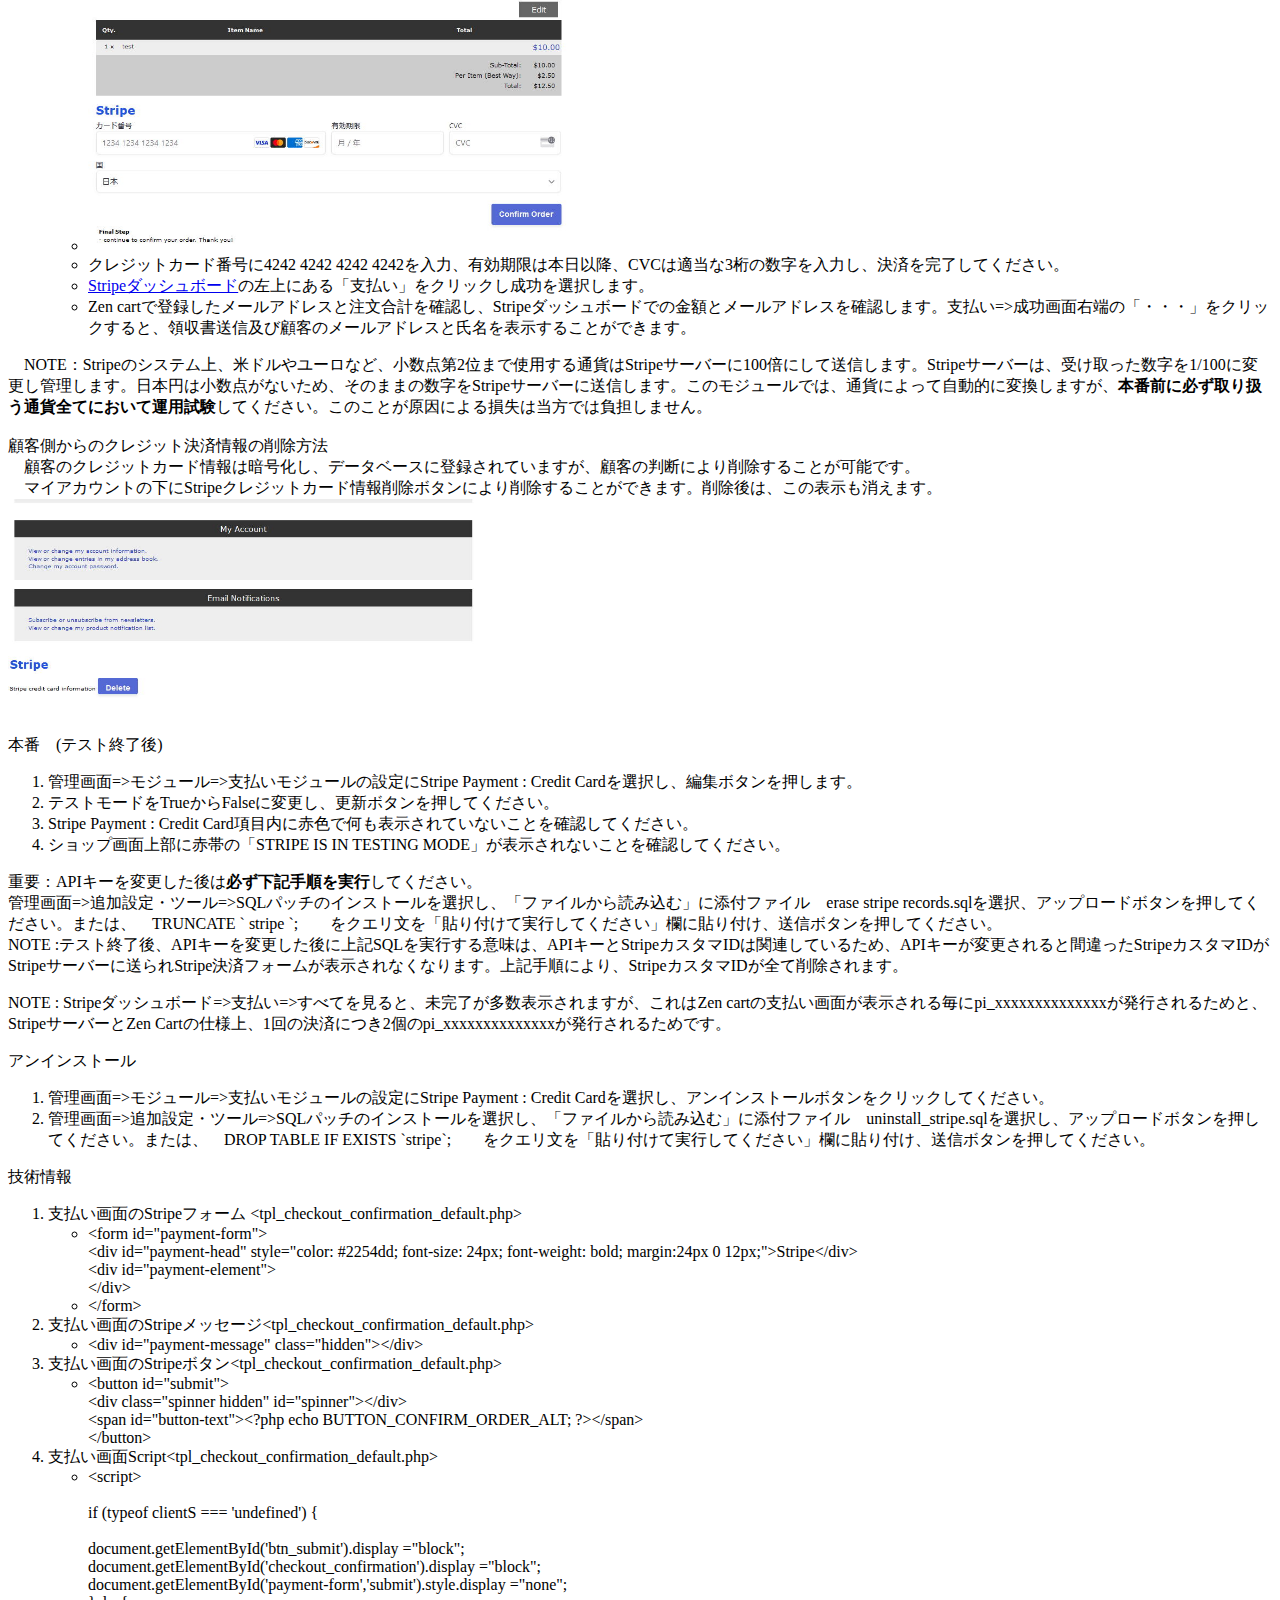
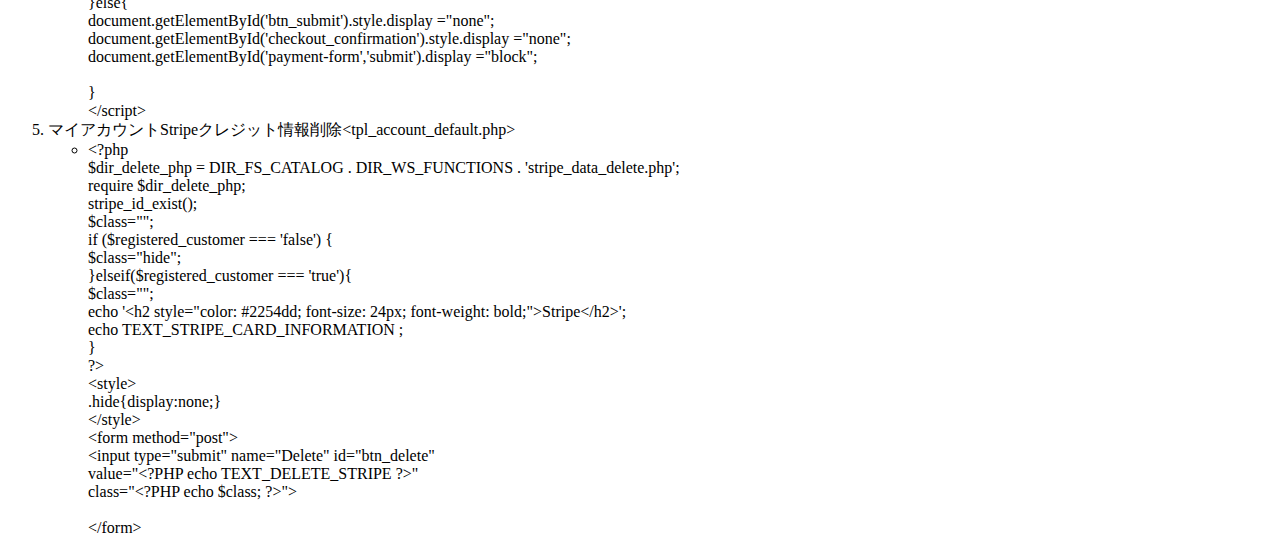
<file: Stripe_module/Stripe_module_zc157d/Japanese_document.html>
<!DOCTYPE html>
<html lang="ja">
<head>
<meta charset="UTF-8">
<meta name="GENERATOR" content="JustSystems Homepage Builder Version 18.0.14.0 for Windows">
<title></title>
</head>
<body>
<h2><font SIZE="+1">Stripe決済モジュール説明書　　for Zen cart version 1.5.7d</font></h2>
<p>はじめに</p>
<ol>
  <li>このモジュールは決済代行会社Stripeより提供されるサービスを利用するためのものです。このサービスを利用するには決済代行会社Stripeとの契約が必要となります。
  <li>このモジュールは<a href="https://stripe.com/docs/currencies">137種類の通貨</a>を取り扱いが可能
  <li>インストール前、インストール後及び運用時における必要事項
</ol>
<ul>
  <li>インストール前：全てのファイルとデータベースをバックアップしてください。特に上書きするファイルは 必ずバックアップをしてください。インストール作業は自己責任となります。
  <li>インストール後：テストモードにて動作を確認してください。決済した金額が正しいか、<a href="https://dashboard.stripe.com/test/payments?status[0]=successful">Stripeダッシュボードのテスト環境</a>においての、支払い=&gt;成功金額と、Zen cartの管理画面「顧客・注文の管理⇒注文管理」注文合計を比較し同じか確認してください。
  
  <li>運用時：このモジュールインストール時はテストモードがデフォルト値となっています。テスト終了後、本番は必ずテストモードを「false」にしてください。決済代行会社Stripeから提供されるシークレットキーは公開しないでください。.
  
  <li>重要：APIキーを変更した後は<b>必ず下記手順を実行</b>してください。<br>
管理画面=&gt;追加設定・ツール=&gt;SQLパッチのインストールを選択し、「ファイルから読み込む」に添付ファイル　erase stripe
records.sqlを選択、アップロードボタンを押してください。または、　TRUNCATE ` stripe `;　　をクエリ文を「貼り付けて実行してください」欄に貼り付け、送信ボタンを押してください。

  <li>このモジュールに起因する損害は補償できませんので、必ず事前に取り扱う通貨全ての作動試験を行うとともに、運用開始した後も、正常に作動しているかを確認してください。

</ul>
<p>作動要件<br>
</p>
<ol>
  <li>Zen Cart version 1.5.7d <li>SSL(SSLが必要です。SSL無しでインストールした場合、注文確認ボタンを押すとエラーが発生します。)
  
  <li>PHP 7.3から8.2
</ol>
<p>インストール方法</p>
<ol>
  <li>ダウンロードしたファイルを解凍してください。
  
  <li> テンプレートフォルダー名の変更
  <ul>
    <li>Stripe_module_zc157d/www/includes/templates内にあるYOUR_TEMPLATEフォルダー名を適用するテンプレートファイル名に変更
    </ul>
  
  <li>上書きファイルは下記6つのファイルです。
  <ul>
    <li>Stripe_module_zc157d\www\includes\templates\YOUR_TEMPLATE\templates\tpl_account_default.php
    <li>Stripe_module_zc157d\www\includes\templates\YOUR_TEMPLATE\templates\tpl_checkout_confirmation_default.php
    <li>Stripe_module_zc157d\www\includes\templates\YOUR_TEMPLATE\templates\tpl_checkout_payment_default.php
    <li>Stripe_module_zc157d\www\includes\languages\english\lang.account.php <li>Stripe_module_zc157d\www\includes\database_tables.php 
    <li>Stripe_module_zc157d\www\includes\init_includes\init_header.php 
    <li>Stripe_module_zc157d\www\includes\init_includes\modules\pages\checkout_confirmation\header_php.php
  </ul> 
  <li>ファイルのアップロード
  <ul>
    <li>Stripe_module_zc157d=&gt;www=&gt;includes内のすべてをZen cartのincludes内に全て貼り付けしてください。
    </ul>
  
  
  <li>アップロードすると、管理画面=&gt;モジュール=&gt;支払いモジュールの設定にStripe Payment : Credit Cardが追加されます<img src="img_document/image12.jpg" width="447" height="254" border="0">
  
  
  <li>モジュールインストールボタンを押すと、Stripe決済モジュールがインストールされ、下記項目が表示されます。
  <ul>
    <li>Stripe決済モジュール・・・・・　True(有効)/False(無効)　デフォルト値True
    <li>テストモード・・・・・　Stripe決済モジュール　True(有効)/False(無効) デフォルト値True
    <li>ペイメントゾーン・・・・・　Stripe決済モジュールが有効な地域を限定することができます。 デフォルト値空白
    <li>並び順の設定・・・・・　顧客が決済選択時に、他決済モジュールとの並び順を設定することができます。デフォルト値　0
    <li>API公開キー・・・・・　Stripeより提供された公開キーを入力
    <li>AIPシークレットキー・・・・・　Stripeより提供されたシークレットキーを入力
    <li>テストモード　API公開キー・・・・・　Stripeより提供されたテスト用公開キーを入力
    <li>テストモード　APIシークレットキー・・・・・　Stripeより提供されたテスト用シークレットキーを入力
  </ul>


</ol>
<p>Stripe決済モジュールのテスト(本番前には必ずテストモードで運用試験してください。)　</p>
<ol>
  <li>管理画面（テストモード)
  <ul>
    <li>決済代行会社Stripeより提供された、API公開キー、AIPシークレットキー、テストモード　API公開キー及びテストモード　APIシークレットキーを、間違えないように正確にそれぞれ入力し、アップデートボタンを押します。
  </ul>
  <li>ショップ画面（テストモード)
  <ul>
    <li>商品をカートに入れ、お買い物手続きから支払い手続きに移行します。
    <li>支払い方法画面においてStripe決済を選択すると、クレジット決済画面が表示されます。クレジット決済画面が出ない場合は、APIキーを間違えている可能性がありますので、管理画面にてご確認ください。
    <li><img src="img_document/image5.jpg" width="480" height="351" border="0">
  </ul>
  <ul>
    <li>クレジットカード番号に4242 4242 4242 4242を入力、有効期限は本日以降、CVCは適当な3桁の数字を入力し、決済を完了してください。
    <li><a href="https://dashboard.stripe.com/test/dashboard">Stripeダッシュボード</a>の左上にある「支払い」をクリックし成功を選択します。
    <li>Zen cartで登録したメールアドレスと注文合計を確認し、Stripeダッシュボードでの金額とメールアドレスを確認します。支払い=&gt;成功画面右端の「・・・」をクリックすると、領収書送信及び顧客のメールアドレスと氏名を表示することができます。
  </ul>
</ol>
<p>　NOTE：Stripeのシステム上、米ドルやユーロなど、小数点第2位まで使用する通貨はStripeサーバーに100倍にして送信します。Stripeサーバーは、受け取った数字を1/100に変更し管理します。日本円は小数点がないため、そのままの数字をStripeサーバーに送信します。このモジュールでは、通貨によって自動的に変換しますが、<b>本番前に必ず取り扱う通貨全てにおいて運用試験</b>してください。このことが原因による損失は当方では負担しません。<br>
<br>
顧客側からのクレジット決済情報の削除方法<br>
　顧客のクレジットカード情報は暗号化し、データベースに登録されていますが、顧客の判断により削除することが可能です。<br>
　マイアカウントの下にStripeクレジットカード情報削除ボタンにより削除することができます。削除後は、この表示も消えます。<br>
<img src="img_document/image6.jpg" width="467" height="216" border="0"></p>
<p>本番　(テスト終了後)</p>
<ol>
  <li>管理画面=&gt;モジュール=&gt;支払いモジュールの設定にStripe Payment : Credit Cardを選択し、編集ボタンを押します。
  
  
  <li>テストモードをTrueからFalseに変更し、更新ボタンを押してください。
  
  
  <li>Stripe Payment : Credit Card項目内に赤色で何も表示されていないことを確認してください。
  
  
  <li>ショップ画面上部に赤帯の「STRIPE IS IN TESTING MODE」が表示されないことを確認してください。 

</ol>
<p>重要：APIキーを変更した後は<b>必ず下記手順を実行</b>してください。<br>
管理画面=&gt;追加設定・ツール=&gt;SQLパッチのインストールを選択し、「ファイルから読み込む」に添付ファイル　erase stripe
records.sqlを選択、アップロードボタンを押してください。または、　TRUNCATE ` stripe `;　　をクエリ文を「貼り付けて実行してください」欄に貼り付け、送信ボタンを押してください。
<br>
NOTE :テスト終了後、APIキーを変更した後に上記SQLを実行する意味は、APIキーとStripeカスタマIDは関連しているため、APIキーが変更されると間違ったStripeカスタマIDがStripeサーバーに送られStripe決済フォームが表示されなくなります。上記手順により、StripeカスタマIDが全て削除されます。
</p>
<p>NOTE : Stripeダッシュボード=&gt;支払い=&gt;すべてを見ると、未完了が多数表示されますが、これはZen cartの支払い画面が表示される毎にpi_xxxxxxxxxxxxxxが発行されるためと、StripeサーバーとZen
Cartの仕様上、1回の決済につき2個のpi_xxxxxxxxxxxxxxが発行されるためです。 </p>
<p>アンインストール</p>
<ol>
  <li>管理画面=&gt;モジュール=&gt;支払いモジュールの設定にStripe Payment : Credit Cardを選択し、アンインストールボタンをクリックしてください。
  <li>管理画面=&gt;追加設定・ツール=&gt;SQLパッチのインストールを選択し、「ファイルから読み込む」に添付ファイル　uninstall_stripe.sqlを選択し、アップロードボタンを押してください。または、　DROP
  TABLE IF EXISTS `stripe`;　　をクエリ文を「貼り付けて実行してください」欄に貼り付け、送信ボタンを押してください。
</ol>
<p>技術情報</p>
<ol>
  <li>支払い画面のStripeフォーム &lt;tpl_checkout_confirmation_default.php&gt;
  <ul>
    <li>    &lt;form id=&quot;payment-form&quot;&gt;<br>
    &lt;div id=&quot;payment-head&quot; style=&quot;color: #2254dd;  font-size: 24px;  font-weight: bold; margin:24px 0 12px;&quot;&gt;Stripe&lt;/div&gt;    <br>
    &lt;div id=&quot;payment-element&quot;&gt;<br>
    &lt;/div&gt;
    <li>&lt;/form&gt;
  </ul>
  <li>支払い画面のStripeメッセージ&lt;tpl_checkout_confirmation_default.php&gt;
  <ul>
    <li>&lt;div id=&quot;payment-message&quot; class=&quot;hidden&quot;&gt;&lt;/div&gt;
  </ul>
  <li>支払い画面のStripeボタン&lt;tpl_checkout_confirmation_default.php&gt;
  <ul>
    <li>      &lt;button id=&quot;submit&quot;&gt;<br>
      &lt;div class=&quot;spinner hidden&quot; id=&quot;spinner&quot;&gt;&lt;/div&gt;<br>
        &lt;span id=&quot;button-text&quot;&gt;&lt;?php echo BUTTON_CONFIRM_ORDER_ALT; ?&gt;&lt;/span&gt;<br>
      &lt;/button&gt;
  </ul>
  <li>支払い画面Script&lt;tpl_checkout_confirmation_default.php&gt;
  <ul>
    <li>&lt;script&gt;<br>
<br>
if (typeof clientS === 'undefined') {<br>
<br>
    document.getElementById('btn_submit').display =&quot;block&quot;;<br>
    document.getElementById('checkout_confirmation').display =&quot;block&quot;;<br>
    document.getElementById('payment-form','submit').style.display =&quot;none&quot;;<br>
  }else{<br>
    document.getElementById('btn_submit').style.display =&quot;none&quot;;<br>
    document.getElementById('checkout_confirmation').style.display =&quot;none&quot;;<br>
    document.getElementById('payment-form','submit').display =&quot;block&quot;;<br>
<br>
  }<br>
&lt;/script&gt;</ul>
  <li>マイアカウントStripeクレジット情報削除&lt;tpl_account_default.php&gt;
  <ul>
    <li>&lt;?php<br>
$dir_delete_php = DIR_FS_CATALOG . DIR_WS_FUNCTIONS . 'stripe_data_delete.php';<br>
require $dir_delete_php;<br>
stripe_id_exist();<br>
$class=&quot;&quot;;<br>
if ($registered_customer === 'false') {<br>
  $class=&quot;hide&quot;;<br>
}elseif($registered_customer === 'true'){<br>
  $class=&quot;&quot;;<br>
  echo '&lt;h2 style=&quot;color: #2254dd;  font-size: 24px;  font-weight: bold;&quot;&gt;Stripe&lt;/h2&gt;';<br>
  echo TEXT_STRIPE_CARD_INFORMATION ;<br>
}<br>
?&gt;<br>
&lt;style&gt;<br>
.hide{display:none;}<br>
&lt;/style&gt;<br>
&lt;form method=&quot;post&quot;&gt;<br>
&lt;input type=&quot;submit&quot; name=&quot;Delete&quot; id=&quot;btn_delete&quot;<br>
value=&quot;&lt;?PHP echo TEXT_DELETE_STRIPE ?&gt;&quot;<br>
class=&quot;&lt;?PHP echo $class; ?&gt;&quot;&gt;<br>
<br>
&lt;/form&gt;
  </ul>
</ol>
</body>
</html>
</file>
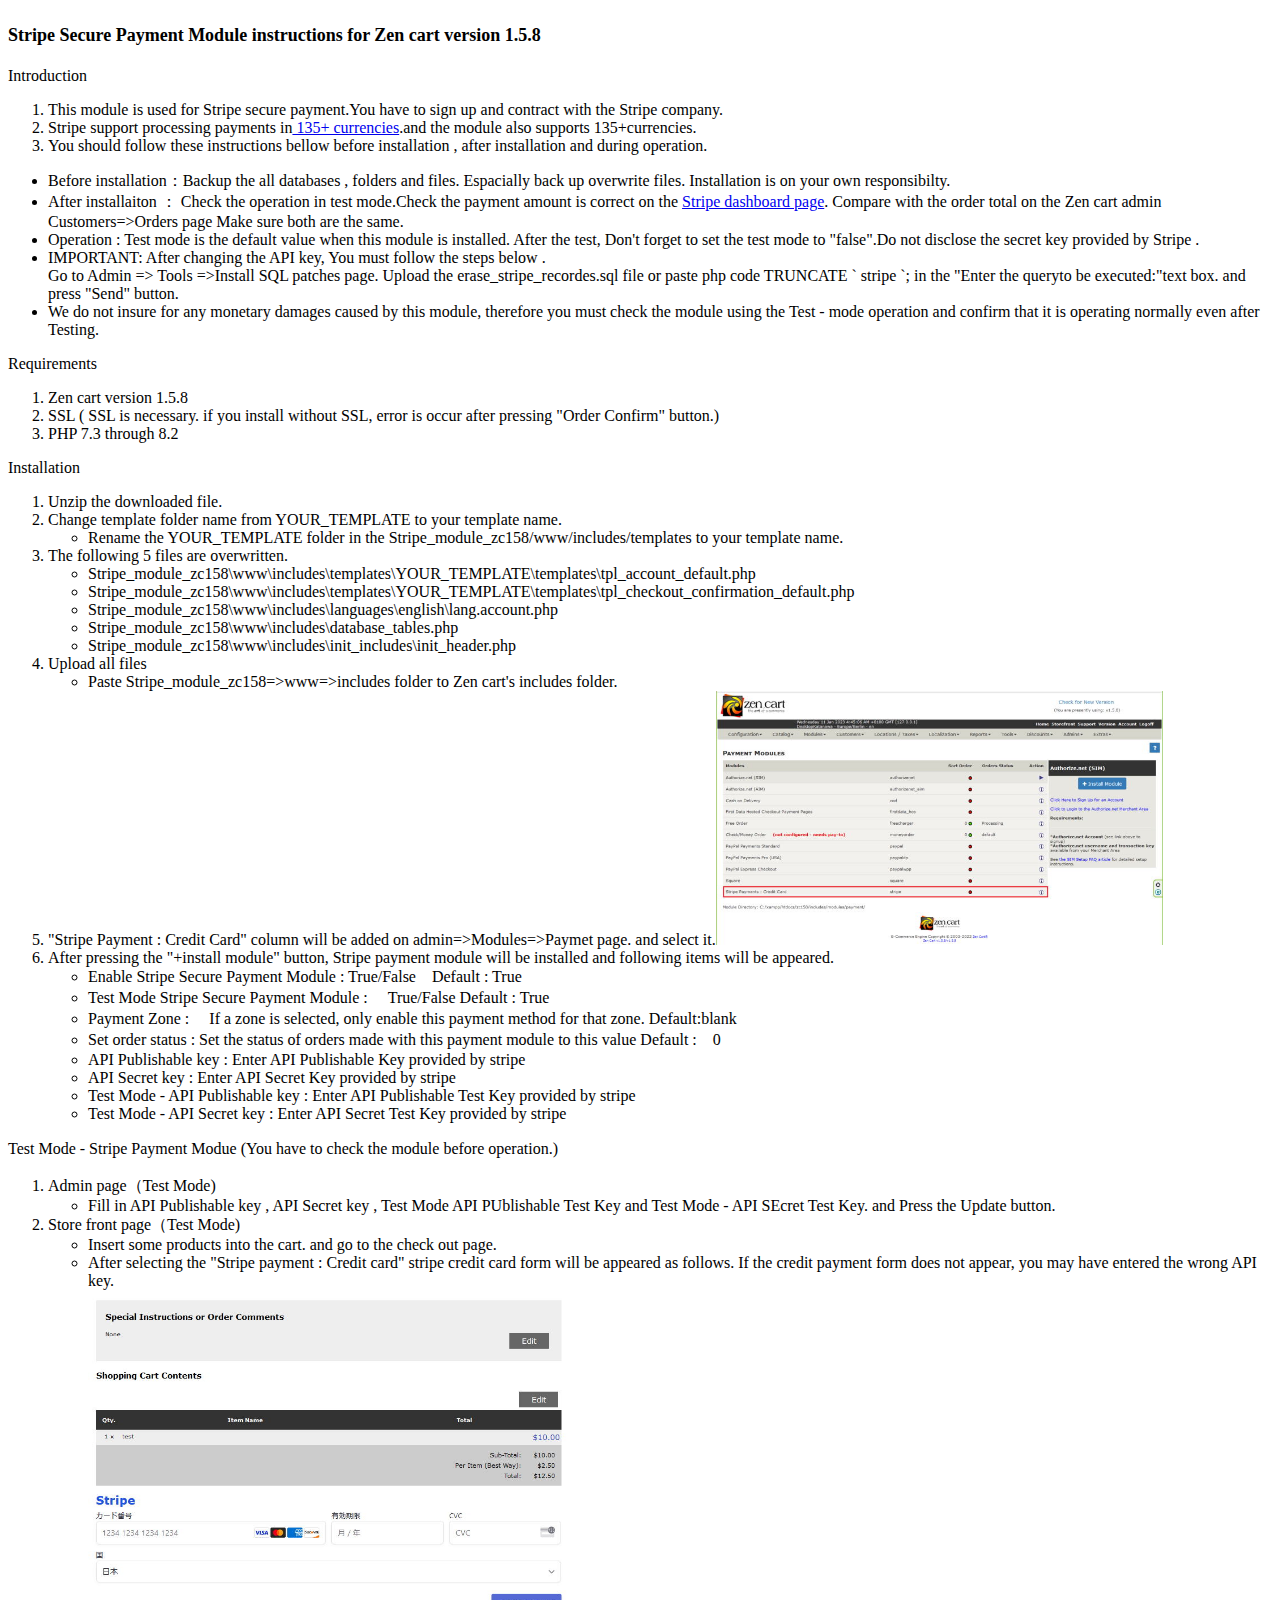
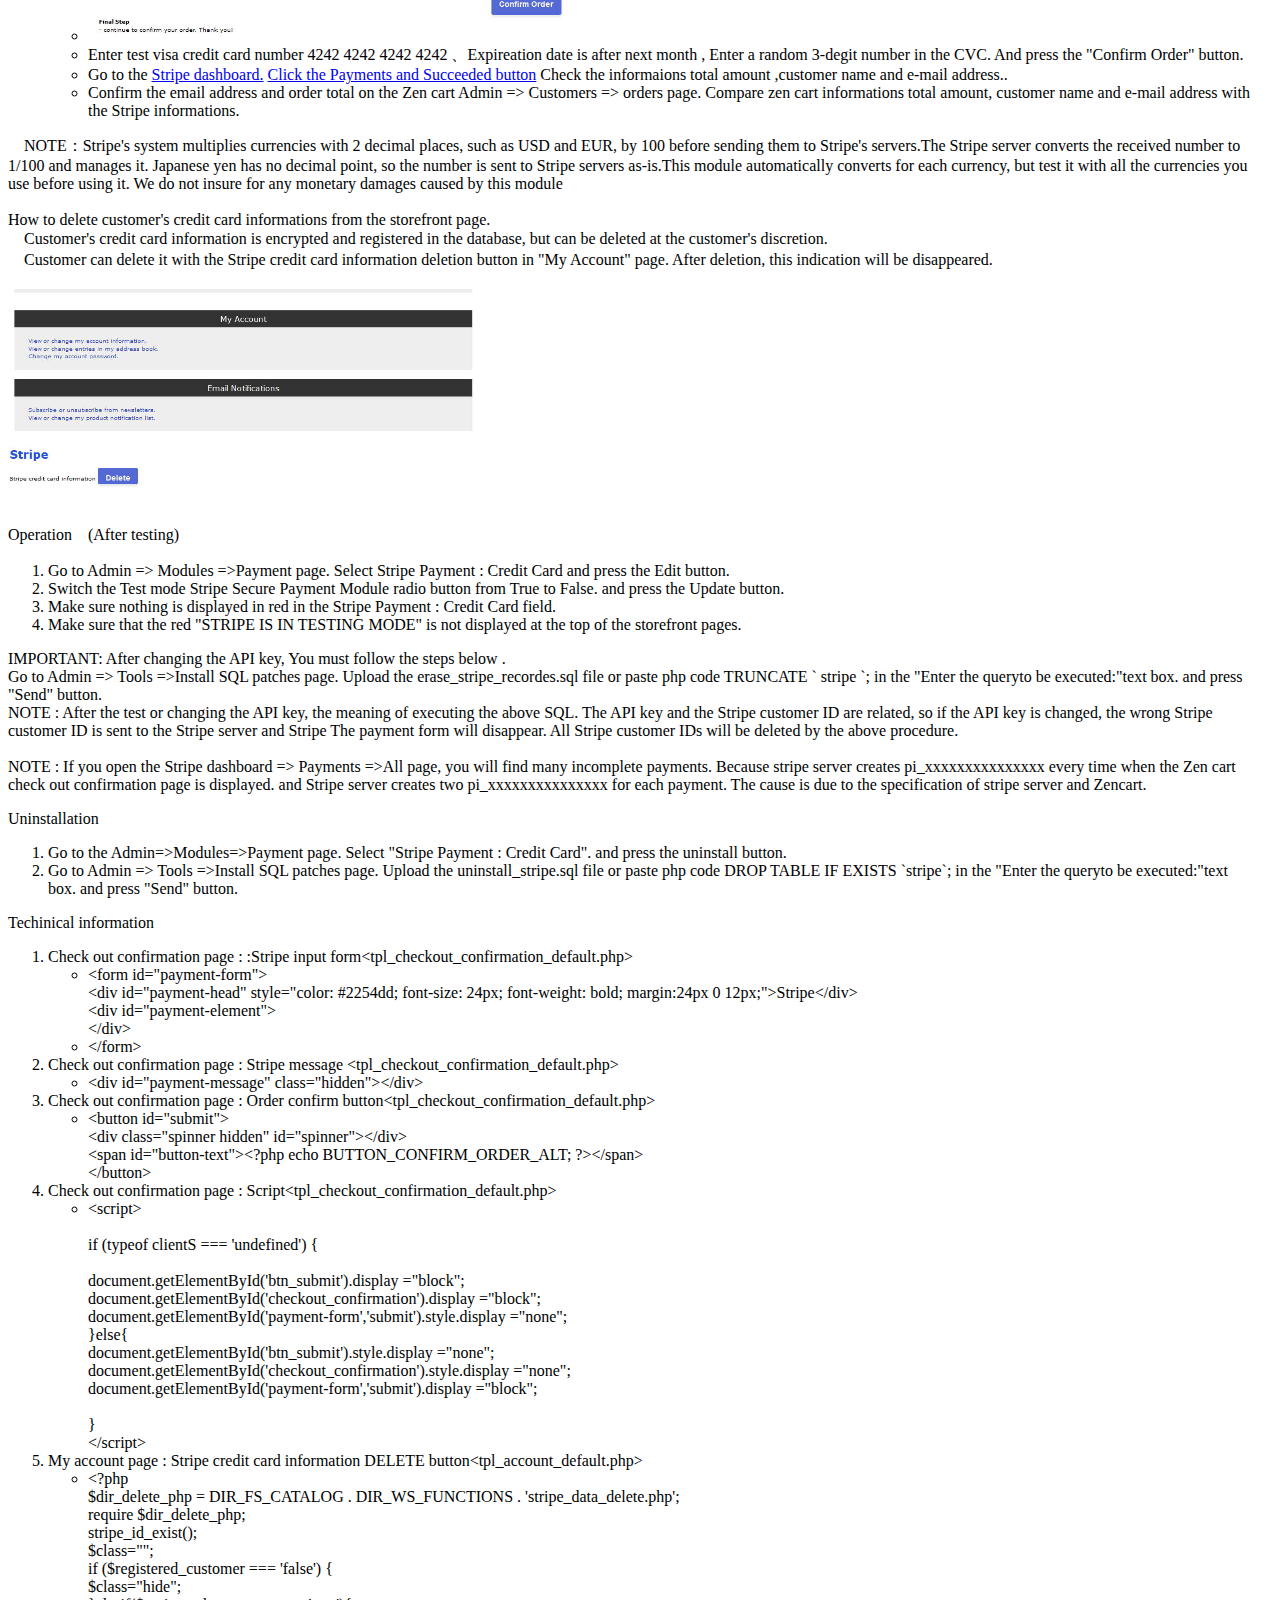
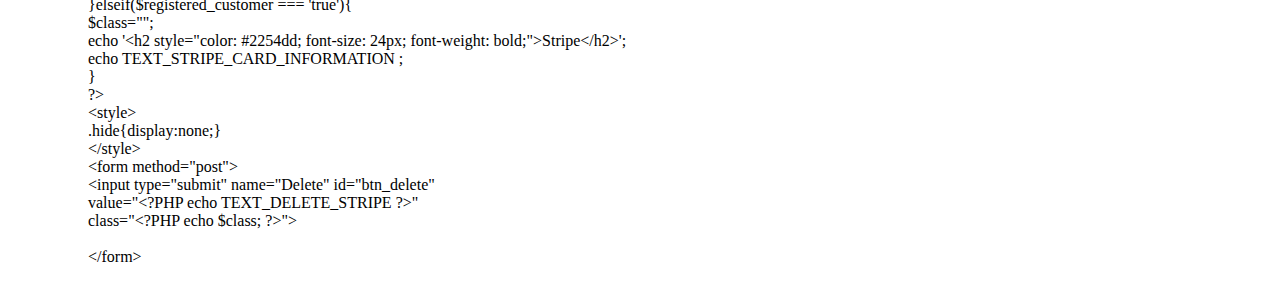
<file: Stripe_module/Stripe_module_zc158/english_document.html>
<!DOCTYPE html>
<html lang="ja">
<head>
<meta charset="UTF-8">
<meta name="GENERATOR" content="JustSystems Homepage Builder Version 18.0.14.0 for Windows">
<title></title>
</head>
<body>
<h2><font SIZE="+1">Stripe Secure Payment Module instructions for Zen cart version 1.5.8</font></h2>
<p>Introduction</p>
<ol>
  <li>This module is used for Stripe secure payment.You have to sign up and contract
  with the Stripe company.
  <li>Stripe support processing payments in<a href="https://stripe.com/docs/currencies"> 135+ currencies</a>.and the module also supports 135+currencies.
  <li>You should follow these instructions bellow before installation
  , after installation and  during operation.</ol>
<ul>
  <li>Before installation：Backup the all databases , folders and files. Espacially
  back up overwrite files. Installation is on your own responsibilty. <li>After installaiton ： Check the operation in test mode.<span class="Y2IQFc" lang="en">Check the payment amount is correct on the <a href="https://dashboard.stripe.com/test/payments?status[0]=successful">Stripe dashboard page</a>. Compare with the order total on the Zen cart admin Customers=&gt;Orders
  page Make sure both are the same.</span> 
  <li><span class="HwtZe" jsaction="mouseup:BR6jm" jsname="jqKxS" lang="en"> <span jsaction="agoMJf:PFBcW;MZfLnc:P7O7bd;nt4Alf:pvnm0e,pfE8Hb,PFBcW;B01qod:dJXsye;H1e5u:iXtTIf;lYIUJf:hij5Wb;bmeZHc:iURhpf;Oxj3Xe:qAKMYb,yaf12d" jsname="txFAF" class="jCAhz ChMk0b" jscontroller="Gn4SMb"><span class="ryNqvb" jsaction="click:E6Tfl,GFf3ac,tMZCfe; contextmenu:Nqw7Te,QP7LD; mouseout:Nqw7Te; mouseover:E6Tfl,c2aHje" jsname="W297wb">Operation : Test mode is the default value when this module is installed.
  After the test, Don't forget to set the test mode to &quot;false&quot;.Do
  not disclose the secret key provided by <span class="HwtZe" jsaction="mouseup:BR6jm" jsname="jqKxS" lang="en"><span jsaction="agoMJf:PFBcW;MZfLnc:P7O7bd;nt4Alf:pvnm0e,pfE8Hb,PFBcW;B01qod:dJXsye;H1e5u:iXtTIf;lYIUJf:hij5Wb;bmeZHc:iURhpf;Oxj3Xe:qAKMYb,yaf12d" jsname="txFAF" class="jCAhz ChMk0b" jscontroller="Gn4SMb"><span class="ryNqvb" jsaction="click:E6Tfl,GFf3ac,tMZCfe; contextmenu:Nqw7Te,QP7LD; mouseout:Nqw7Te; mouseover:E6Tfl,c2aHje" jsname="W297wb">Stripe</span></span></span> .</span></span></span>
  <li>IMPORTANT: After changing the API key, You must follow the steps below .<br>
  Go to Admin =&gt; Tools =&gt;Install SQL patches page. Upload the erase_stripe_recordes.sql
  file or paste php code TRUNCATE ` stripe `; in the &quot;Enter the queryto
  be executed:&quot;text box.&nbsp;and press &quot;Send&quot; button. 
  <li>We do not insure for any monetary damages caused by this module, therefore
  you must check the module using the Test - mode operation  and confirm
  that it is operating normally even after Testing.
</ul>
<p>Requirements</p>
<ol>
  <li>Zen cart version 1.5.8
  
  <li>SSL ( SSL is necessary. if you install without SSL, error is occur after
  pressing &quot;Order Confirm&quot; button.) <li>PHP 7.3 through 8.2

</ol>
<p>Installation</p>
<ol>
  <li>Unzip the downloaded file. <li>Change template folder name from YOUR_TEMPLATE to your template name.
  <ul>
    <li>Rename the YOUR_TEMPLATE folder in the Stripe_module_zc158/www/includes/templates
    to your template name. </ul>
  <li>The following 5 files are overwritten.
  <ul>
    <li>Stripe_module_zc158\www\includes\templates\YOUR_TEMPLATE\templates\tpl_account_default.php
    <li>Stripe_module_zc158\www\includes\templates\YOUR_TEMPLATE\templates\tpl_checkout_confirmation_default.php
    <li>Stripe_module_zc158\www\includes\languages\english\lang.account.php
    <li>Stripe_module_zc158\www\includes\database_tables.php
    <li>Stripe_module_zc158\www\includes\init_includes\init_header.php
  </ul>
    <li>Upload all files
  <ul>
    <li><span class="HwtZe" jsaction="mouseup:BR6jm" jsname="jqKxS" lang="en"><span jsaction="agoMJf:PFBcW;MZfLnc:P7O7bd;nt4Alf:pvnm0e,pfE8Hb,PFBcW;B01qod:dJXsye;H1e5u:iXtTIf;lYIUJf:hij5Wb;bmeZHc:iURhpf;Oxj3Xe:qAKMYb,yaf12d" jsname="txFAF" class="jCAhz ChMk0b" jscontroller="Gn4SMb"><span class="ryNqvb" jsaction="click:E6Tfl,GFf3ac,tMZCfe; contextmenu:Nqw7Te,QP7LD; mouseout:Nqw7Te; mouseover:E6Tfl,c2aHje" jsname="W297wb">Paste </span></span></span>Stripe_module_zc158=&gt;www=&gt;includes folder <span class="HwtZe" jsaction="mouseup:BR6jm" jsname="jqKxS" lang="en"><span jsaction="agoMJf:PFBcW;MZfLnc:P7O7bd;nt4Alf:pvnm0e,pfE8Hb,PFBcW;B01qod:dJXsye;H1e5u:iXtTIf;lYIUJf:hij5Wb;bmeZHc:iURhpf;Oxj3Xe:qAKMYb,yaf12d" jsname="txFAF" class="jCAhz ChMk0b" jscontroller="Gn4SMb"><span class="ryNqvb" jsaction="click:E6Tfl,GFf3ac,tMZCfe; contextmenu:Nqw7Te,QP7LD; mouseout:Nqw7Te; mouseover:E6Tfl,c2aHje" jsname="W297wb">to Zen cart's includes folder.</span></span></span></ul>
  
  <li>&quot;Stripe Payment : Credit Card&quot; column will be added on admin=&gt;Modules=&gt;Paymet
  page. and select it.<img src="img_document/image12.jpg" width="447" height="254" border="0">
  
  <li>After pressing the &quot;+install module&quot; button, Stripe payment module
  will be installed and following items will be appeared.
  <ul>
    <li>Enable Stripe Secure Payment Module : True/False　Default : True <li>Test Mode Stripe Secure Payment Module : 　True/False Default : True <li>Payment Zone : 　If a zone is selected, only enable this payment method
    for that zone. Default:blank <li>Set order status : Set the status of orders made with this payment module
    to this value Default :　0 <li>API Publishable key : Enter API Publishable Key provided by stripe <li>API Secret key : Enter API Secret Key provided by stripe <li>Test Mode - API Publishable key : Enter API Publishable Test Key provided
    by stripe <li>Test Mode - API Secret key : Enter API Secret Test Key provided by stripe
    </ul>
 </ol>
<p>Test Mode - Stripe Payment Modue (You have to check the module before operation.)　</p>
<ol>
  <li>Admin page（Test Mode)
  <ul>
    <li> Fill in API Publishable key , API Secret key , Test Mode API PUblishable
    Test Key and Test Mode - API SEcret Test Key. and Press the Update button.
    </ul>
  <li>Store front page（Test Mode)
  <ul>
    <li>Insert some products into the cart. and go to the check out page. <li>After selecting the &quot;Stripe payment : Credit card&quot; stripe credit card form will be appeared as follows. If the credit payment form does not appear, you may have entered the wrong API key. <li><img src="img_document/image5.jpg" width="480" height="351" border="0">
  </ul>
  <ul>
    <li>Enter test visa credit card number 4242 4242 4242 4242 、Expireation date
    is after next month , Enter a random 3-degit number in the CVC. And press
    the &quot;Confirm Order&quot; button. 
    <li>Go to the <a href="https://dashboard.stripe.com/dashboard">Stripe dashboard.</a> <a href="https://dashboard.stripe.com/payments?status[0]=successful">Click the Payments and Succeeded button</a> Check the informaions total amount ,customer name and e-mail address..
    
    <li>Confirm the email address and order total  on the Zen cart Admin =&gt; Customers =&gt; orders page. Compare zen cart informations total amount, customer name and e-mail address with the Stripe informations.
  </ul>
</ol>
<p>　NOTE：<span class="HwtZe" jsaction="mouseup:BR6jm" jsname="jqKxS" lang="en"><span jsaction="agoMJf:PFBcW;MZfLnc:P7O7bd;nt4Alf:pvnm0e,pfE8Hb,PFBcW;B01qod:dJXsye;H1e5u:iXtTIf;lYIUJf:hij5Wb;bmeZHc:iURhpf;Oxj3Xe:qAKMYb,yaf12d" jsname="txFAF" class="jCAhz ChMk0b" jscontroller="Gn4SMb"><span class="ryNqvb" jsaction="click:E6Tfl,GFf3ac,tMZCfe; contextmenu:Nqw7Te,QP7LD; mouseout:Nqw7Te; mouseover:E6Tfl,c2aHje" jsname="W297wb">Stripe's system multiplies currencies with 2 decimal places, such as USD and EUR, by 100 before sending them to Stripe's servers.The Stripe server converts the received number to 1/100 and manages it. Japanese yen has no decimal point, so the number is sent to Stripe servers as-is.This module automatically converts for each currency, but test it with all the currencies you use before using it. We do not insure for any monetary damages caused by this module</span></span></span><br>
<br>
How to delete customer's credit card informations from the storefront page.<br>
　<span class="HwtZe" jsaction="mouseup:BR6jm" jsname="jqKxS" lang="en"><span jsaction="agoMJf:PFBcW;MZfLnc:P7O7bd;nt4Alf:pvnm0e,pfE8Hb,PFBcW;B01qod:dJXsye;H1e5u:iXtTIf;lYIUJf:hij5Wb;bmeZHc:iURhpf;Oxj3Xe:qAKMYb,yaf12d" jsname="txFAF" class="jCAhz ChMk0b" jscontroller="Gn4SMb"><span class="ryNqvb" jsaction="click:E6Tfl,GFf3ac,tMZCfe; contextmenu:Nqw7Te,QP7LD; mouseout:Nqw7Te; mouseover:E6Tfl,c2aHje" jsname="W297wb">Customer's credit card information is encrypted and registered in the database, but can be deleted at the customer's discretion.</span></span> </span><br>
　<span class="HwtZe" jsaction="mouseup:BR6jm" jsname="jqKxS" lang="en"><span jsaction="agoMJf:PFBcW;MZfLnc:P7O7bd;nt4Alf:pvnm0e,pfE8Hb,PFBcW;B01qod:dJXsye;H1e5u:iXtTIf;lYIUJf:hij5Wb;bmeZHc:iURhpf;Oxj3Xe:qAKMYb,yaf12d" jsname="txFAF" class="jCAhz ChMk0b" jscontroller="Gn4SMb"><span class="ryNqvb" jsaction="click:E6Tfl,GFf3ac,tMZCfe; contextmenu:Nqw7Te,QP7LD; mouseout:Nqw7Te; mouseover:E6Tfl,c2aHje" jsname="W297wb">Customer can delete it with the Stripe credit card information deletion
button in &quot;My Account&quot; page. After deletion, this indication
will be disappeared.</span></span></span><br>
<br>
<img src="img_document/image6.jpg" width="467" height="216" border="0"></p>
<p>Operation　(After testing)</p>
<ol>
  <li>Go to Admin =&gt; Modules =&gt;Payment page. Select Stripe Payment : Credit
  Card and press the Edit button. <li>Switch the Test mode Stripe Secure Payment Module radio button from True
  to False. and press the Update button.<li>Make sure nothing is displayed in red in the Stripe Payment : Credit Card
  field. <li>Make sure that the red &quot;STRIPE IS IN TESTING MODE&quot; is not displayed
  at the top of the storefront pages. </ol>
<p>IMPORTANT: After changing the API key, You must follow the steps below .<br>
Go to Admin =&gt; Tools =&gt;Install SQL patches page. Upload the erase_stripe_recordes.sql file or paste php code TRUNCATE ` stripe `; in the &quot;Enter the queryto be executed:&quot;text box.&nbsp;and press &quot;Send&quot; button.<br>
NOTE : After the test or changing the API key, the meaning of executing
the above SQL. The API key and the Stripe customer ID are related, so if
the API key is changed, the wrong Stripe customer ID is sent to the Stripe
server and Stripe The payment form will disappear. All Stripe customer
IDs will be deleted by the above procedure.<br>
<br>
NOTE : If you open the Stripe dashboard =&gt; Payments =&gt;All page, you will find many incomplete payments. Because stripe server creates pi_xxxxxxxxxxxxxxx every time when the Zen cart check out confirmation page is displayed. and Stripe server creates two pi_xxxxxxxxxxxxxxx for each payment. The cause is due to the specification of stripe server and Zencart.<br>
</p>
<p>Uninstallation</p>
<ol>
  <li>Go to the Admin=&gt;Modules=&gt;Payment page. Select &quot;Stripe Payment
  : Credit Card&quot;. and press the uninstall button. 
  <li>Go to Admin =&gt; Tools =&gt;Install SQL patches page. Upload the uninstall_stripe.sql
  file or paste php code DROP TABLE IF EXISTS `stripe`; in the &quot;Enter
  the queryto be executed:&quot;text box.&nbsp;and press &quot;Send&quot;
  button.
</ol>
<p>Techinical information</p>
<ol>
  <li>Check out confirmation page : :Stripe input form&lt;tpl_checkout_confirmation_default.php&gt;
  <ul>
    <li>    &lt;form id=&quot;payment-form&quot;&gt;<br>
    &lt;div id=&quot;payment-head&quot; style=&quot;color: #2254dd;  font-size: 24px;  font-weight: bold; margin:24px 0 12px;&quot;&gt;Stripe&lt;/div&gt;    <br>
    &lt;div id=&quot;payment-element&quot;&gt;<br>
    &lt;/div&gt;
    <li>&lt;/form&gt;
  </ul>
  <li>Check out confirmation page : Stripe message &lt;tpl_checkout_confirmation_default.php&gt;
  <ul>
    <li>&lt;div id=&quot;payment-message&quot; class=&quot;hidden&quot;&gt;&lt;/div&gt;
  </ul>
  <li>Check out confirmation page : Order confirm button&lt;tpl_checkout_confirmation_default.php&gt;
  <ul>
    <li>      &lt;button id=&quot;submit&quot;&gt;<br>
      &lt;div class=&quot;spinner hidden&quot; id=&quot;spinner&quot;&gt;&lt;/div&gt;<br>
        &lt;span id=&quot;button-text&quot;&gt;&lt;?php echo BUTTON_CONFIRM_ORDER_ALT; ?&gt;&lt;/span&gt;<br>
      &lt;/button&gt;
  </ul>
  <li>Check out confirmation page : Script&lt;tpl_checkout_confirmation_default.php&gt;
  <ul>
    <li>&lt;script&gt;<br>
<br>
if (typeof clientS === 'undefined') {<br>
<br>
    document.getElementById('btn_submit').display =&quot;block&quot;;<br>
    document.getElementById('checkout_confirmation').display =&quot;block&quot;;<br>
    document.getElementById('payment-form','submit').style.display =&quot;none&quot;;<br>
  }else{<br>
    document.getElementById('btn_submit').style.display =&quot;none&quot;;<br>
    document.getElementById('checkout_confirmation').style.display =&quot;none&quot;;<br>
    document.getElementById('payment-form','submit').display =&quot;block&quot;;<br>
<br>
  }<br>
&lt;/script&gt;</ul>
  <li>My account page : Stripe credit card information DELETE button&lt;tpl_account_default.php&gt;
  <ul>
    <li>&lt;?php<br>
$dir_delete_php = DIR_FS_CATALOG . DIR_WS_FUNCTIONS . 'stripe_data_delete.php';<br>
require $dir_delete_php;<br>
stripe_id_exist();<br>
$class=&quot;&quot;;<br>
if ($registered_customer === 'false') {<br>
  $class=&quot;hide&quot;;<br>
}elseif($registered_customer === 'true'){<br>
  $class=&quot;&quot;;<br>
  echo '&lt;h2 style=&quot;color: #2254dd;  font-size: 24px;  font-weight: bold;&quot;&gt;Stripe&lt;/h2&gt;';<br>
  echo TEXT_STRIPE_CARD_INFORMATION ;<br>
}<br>
?&gt;<br>
&lt;style&gt;<br>
.hide{display:none;}<br>
&lt;/style&gt;<br>
&lt;form method=&quot;post&quot;&gt;<br>
&lt;input type=&quot;submit&quot; name=&quot;Delete&quot; id=&quot;btn_delete&quot;<br>
value=&quot;&lt;?PHP echo TEXT_DELETE_STRIPE ?&gt;&quot;<br>
class=&quot;&lt;?PHP echo $class; ?&gt;&quot;&gt;<br>
<br>
&lt;/form&gt;
  </ul>
</ol>
</body>
</html>
</file>
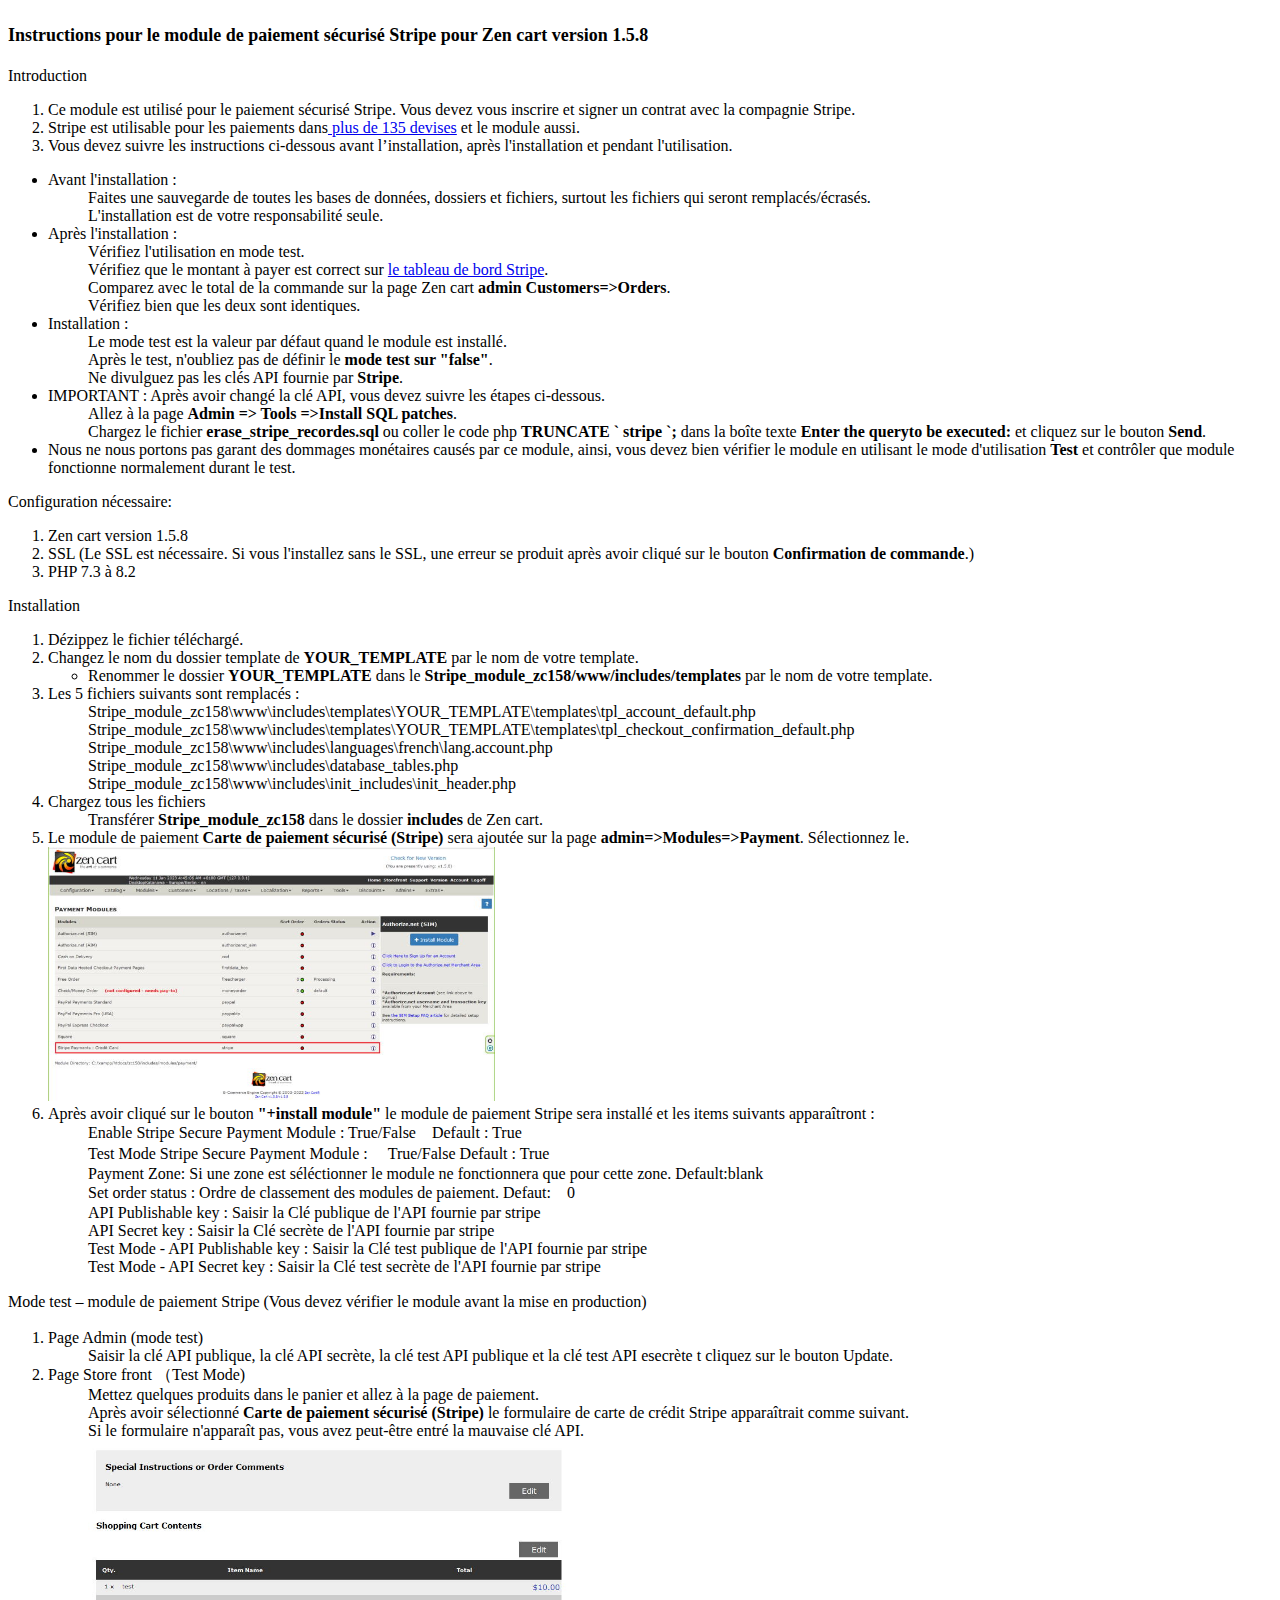
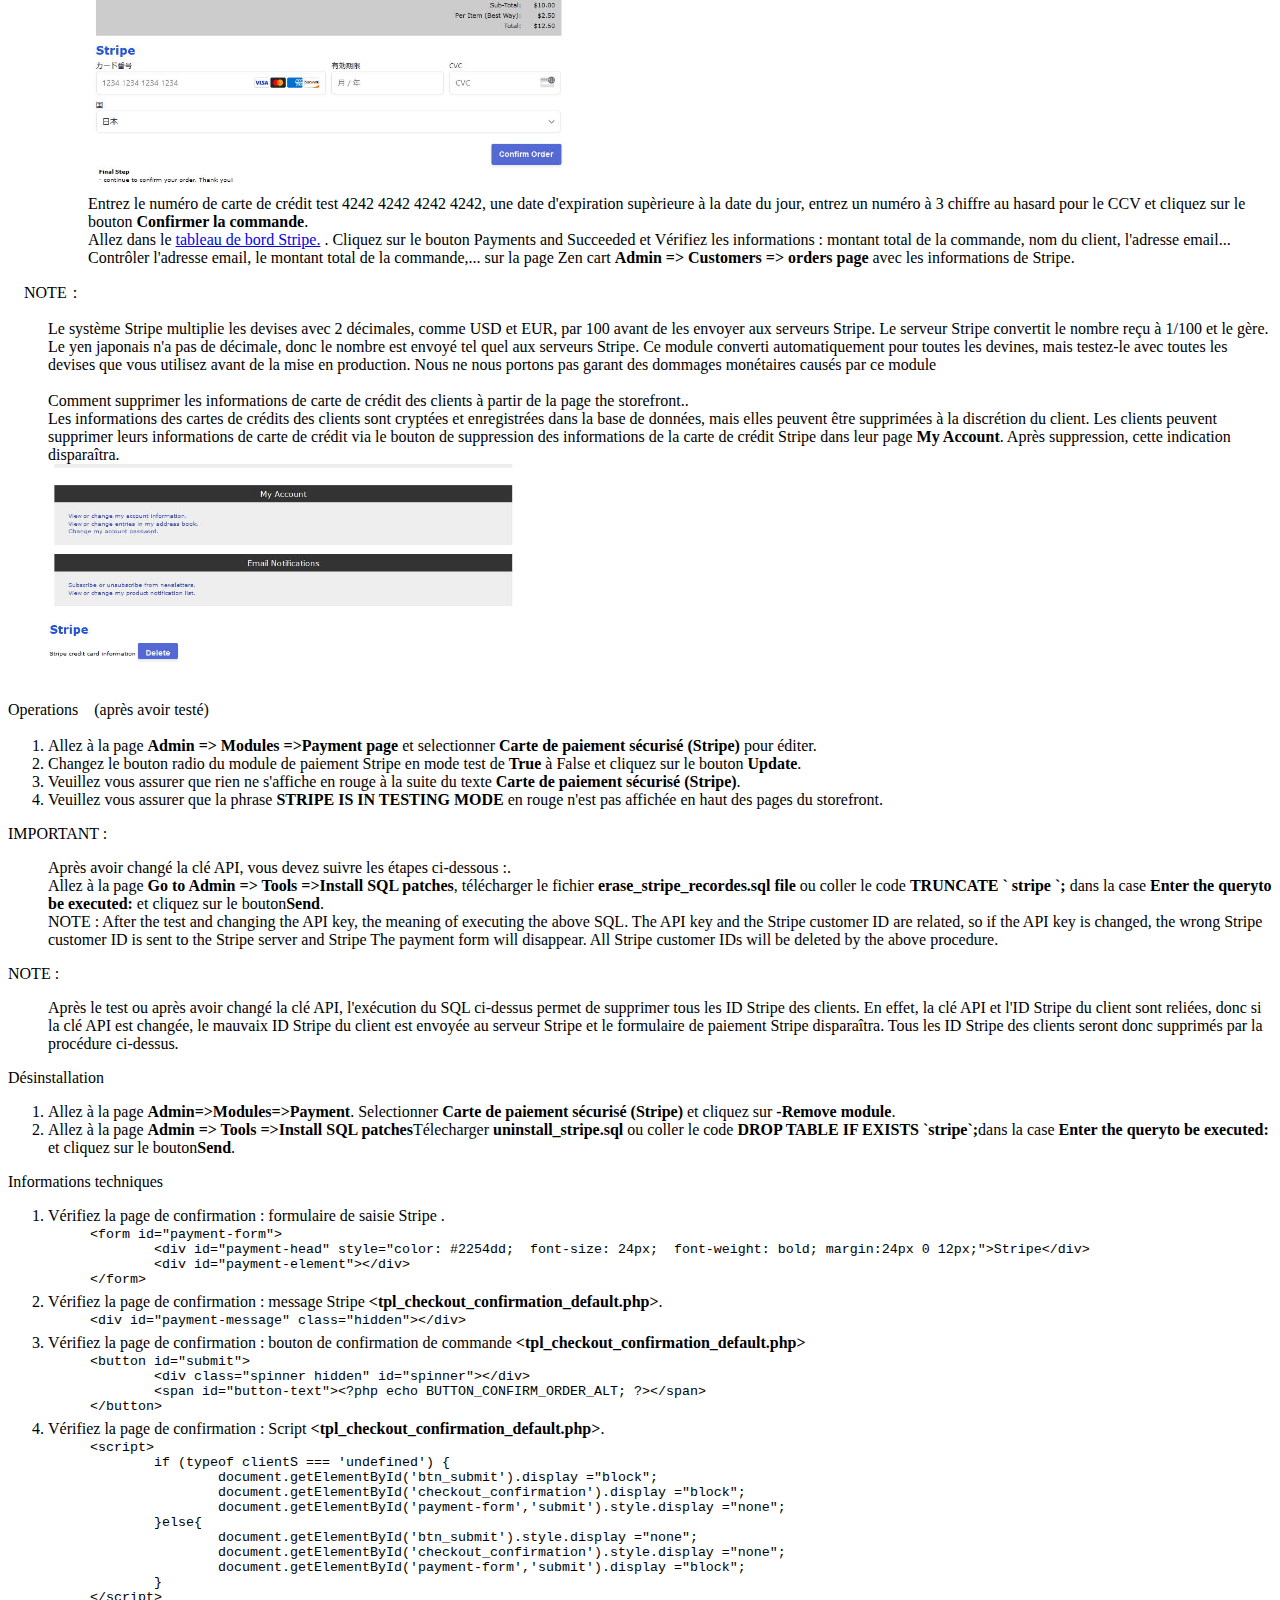
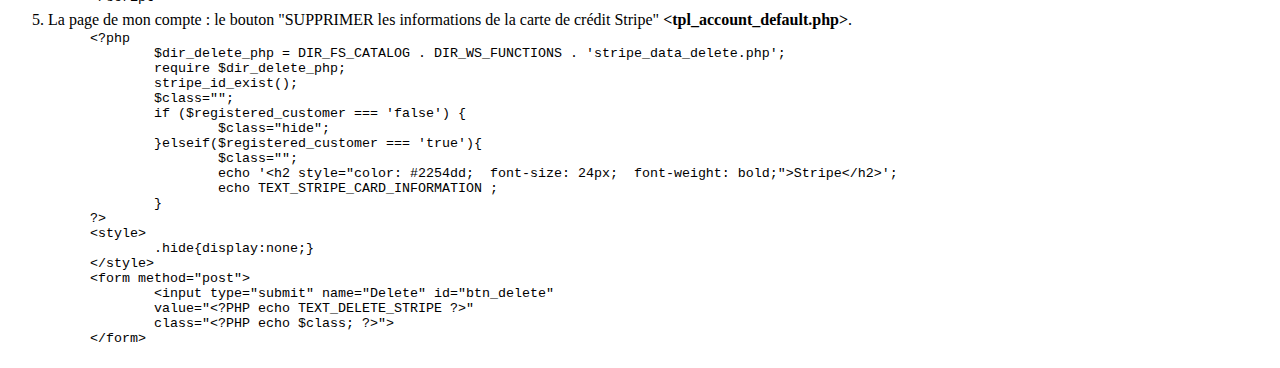
<file: Stripe_module/Stripe_module_zc158/fench_document.html>
<!DOCTYPE html>
<html lang="fr">
	<head>
		<meta charset="UTF-8">
		<meta name="GENERATOR" content="JustSystems Homepage Builder Version 18.0.14.0 for Windows">
		<title></title>
	</head>
	<body>
		<h2><font SIZE="+1">Instructions pour le module de paiement sécurisé Stripe pour Zen cart version 1.5.8</font></h2>
		<p>Introduction</p>
		<ol>
			<li>Ce module est utilisé pour le paiement sécurisé Stripe. Vous devez vous inscrire et signer un contrat avec la compagnie Stripe. </li>
			<li>Stripe est utilisable pour les paiements dans<a href="https://stripe.com/docs/currencies"> plus de 135 devises</a> et le module aussi.</li>
			<li>Vous devez suivre les instructions ci-dessous avant l’installation, après l'installation et pendant l'utilisation.</li>
		</ol>
		<ul>
			<li>Avant l'installation : </li>
			<ul>
				Faites une sauvegarde de toutes les bases de données, dossiers et fichiers, surtout les fichiers qui seront remplacés/écrasés. <br>
				L'installation est de votre responsabilité seule.
			</ul>
			<li>Après l'installation : </li>
			<ul>
				Vérifiez l'utilisation en mode test.<br>
				Vérifiez que le montant à payer est correct sur <a href="https://dashboard.stripe.com/test/payments?status[0]=successful">le tableau de bord Stripe</a>. <br>
				Comparez avec le total de la commande sur la page Zen cart <b>admin Customers=&gt;Orders</b>.<br>
				Vérifiez bien que les deux sont identiques. 
			</ul>
			<li>Installation : </li>
			<ul>
				Le mode test est la valeur par défaut quand le module est installé.<br> 
				Après le test, n'oubliez pas de définir le <b>mode test sur &quot;false&quot;</b>.<br>
				Ne divulguez pas les clés API fournie par <b>Stripe</b>.
			</ul>
			<li>IMPORTANT : Après avoir changé la clé API, vous devez suivre les étapes ci-dessous.</li>
			<ul>
				Allez à la page <b>Admin => Tools =>Install SQL patches</b>.<br>
				Chargez le fichier <b>erase_stripe_recordes.sql</b> ou coller le code php <b>TRUNCATE ` stripe `;</b> dans la boîte texte <b>Enter the queryto be executed:</b>  et cliquez sur le bouton <b>Send</b>. 
			</ul>
			<li>Nous ne nous portons pas garant des dommages monétaires causés par ce module, ainsi, 
				vous devez bien vérifier le module en utilisant le mode d'utilisation <b>Test</b> 
				et contrôler que module fonctionne normalement durant le test.
			</li>
		</ul>
		<p>Configuration nécessaire:</p>
		<ol>
			<li>Zen cart version 1.5.8 </li>
			<li>SSL  (Le SSL est nécessaire. Si vous l'installez sans le SSL, une erreur se produit après avoir cliqué sur le bouton <b>Confirmation de commande</b>.) </li>
			<li>PHP 7.3 à 8.2</li>
		</ol>
		<p>Installation</p>
		<ol>
			<li>Dézippez le fichier téléchargé. </li>
			<li>Changez le nom du dossier template de <b>YOUR_TEMPLATE</b> par le nom de votre template.</li>
			<ul>
				<li>Renommer le dossier <b>YOUR_TEMPLATE</b> dans le <b>Stripe_module_zc158/www/includes/templates</b> par le nom de votre template.</li>
			</ul>
			<li>Les 5 fichiers suivants sont remplacés :</li>
			<ul>
				Stripe_module_zc158\www\includes\templates\YOUR_TEMPLATE\templates\tpl_account_default.php<br>
				Stripe_module_zc158\www\includes\templates\YOUR_TEMPLATE\templates\tpl_checkout_confirmation_default.php<br>
				Stripe_module_zc158\www\includes\languages\french\lang.account.php<br>
				Stripe_module_zc158\www\includes\database_tables.php<br>
				Stripe_module_zc158\www\includes\init_includes\init_header.php<br>
			</ul>
			<li>Chargez tous les fichiers 
			<ul>
				Transférer <b>Stripe_module_zc158</b> dans le dossier <b>includes</b> de Zen cart.
			</ul>
			<li>
				Le module de paiement <b>Carte de paiement sécurisé (Stripe)</b> sera ajoutée sur la page <b>admin=>Modules=>Payment</b>. Sélectionnez le.<br> 
				<img src="img_document/image12.jpg" width="447" height="254" border="0">
			</li>
			<li>Après avoir cliqué sur le bouton <b>&quot;+install module&quot;</b> le module de paiement Stripe sera installé et les items suivants apparaîtront : </li>
			<ul>
				Enable Stripe Secure Payment Module : True/False　Default : True <br>
				Test Mode Stripe Secure Payment Module : 　True/False Default : True <br>
				Payment Zone: Si une zone est séléctionner le module ne fonctionnera que pour cette zone. Default:blank <br>
				Set order status : Ordre de classement des modules de paiement. Defaut:　0<br>
				API Publishable key : Saisir la Clé publique de l'API fournie par stripe<br>
				API Secret key : Saisir la Clé secrète de l'API fournie par stripe<br>
				Test Mode - API Publishable key : Saisir la Clé test publique de l'API fournie par stripe<br>
				Test Mode - API Secret key : Saisir la Clé test secrète de l'API fournie par stripe<br>
			</ul>
		</ol>		
		<p>Mode test – module de paiement Stripe (Vous devez vérifier le module avant la mise en production)　</p>
		<ol>
			<li>Page Admin (mode test) </li>
			<ul>
				Saisir la clé API publique, la clé API secrète, la clé test API publique et la clé test API esecrète t cliquez sur le bouton Update. 
			</ul>
			<li>Page Store front （Test Mode)</li>
			<ul>
				Mettez quelques produits dans le panier et allez à la page de paiement.<br>
				Après avoir sélectionné <b>Carte de paiement sécurisé (Stripe)</b> le formulaire de carte de crédit Stripe apparaîtrait comme suivant. <br>
				Si le formulaire n'apparaît pas, vous avez peut-être entré la mauvaise clé API. <br>
				<img src="img_document/image5.jpg" width="480" height="351" border="0">
			</ul>
			<ul>
				Entrez le numéro de carte de crédit test 4242 4242 4242 4242, une date d'expiration supèrieure à la date du jour, entrez un numéro à 3 chiffre au hasard pour le CCV et cliquez sur le bouton <b>Confirmer la commande</b>. <br>
				Allez dans le <a href="https://dashboard.stripe.com/dashboard">tableau de bord Stripe.</a> . Cliquez sur le bouton Payments and Succeeded  et Vérifiez les informations : montant total de la commande, nom du client, l'adresse email...<br> 
				Contrôler l'adresse email, le montant total de la commande,... sur la page Zen cart <b>Admin => Customers => orders page</b> avec les informations de Stripe. <br>
			</ul>
		</ol>
		<p>　NOTE： 
			<ul>
				Le système Stripe multiplie les devises avec 2 décimales, comme USD et EUR, par 100 avant de les envoyer aux serveurs Stripe. 
				Le serveur Stripe convertit le nombre reçu à 1/100 et le gère. Le yen japonais n'a pas de décimale, donc le nombre est envoyé tel quel aux serveurs Stripe. 
				Ce module converti automatiquement pour toutes les devines, mais testez-le avec toutes les devises que vous utilisez avant de la mise en production.
				Nous ne nous portons pas garant des dommages monétaires causés par ce module
				<br><br>
				Comment supprimer les informations de carte de crédit des clients à partir de la page the storefront..<br>
				Les informations des cartes de crédits des clients sont cryptées et enregistrées dans la base de données, mais elles peuvent être supprimées à la discrétion du client.
				Les clients peuvent supprimer leurs informations de carte de crédit via le bouton de suppression des informations de la carte de crédit Stripe dans leur page <b>My Account</b>. 
				Après suppression, cette indication disparaîtra.
				<br>
				<img src="img_document/image6.jpg" width="467" height="216" border="0">
			</ul>
		</p>
		<p>Operations　(après avoir testé)</p>
		<ol>
			<li>Allez à la page <b>Admin =&gt; Modules =&gt;Payment page</b> et selectionner <b>Carte de paiement sécurisé (Stripe)</b> pour éditer.</li>
			<li>Changez le bouton radio du module de paiement Stripe en mode test de <b>True</b> à False et cliquez sur le bouton <b>Update</b>. </li>
			<li>Veuillez vous assurer que rien ne s'affiche en rouge à la suite du texte <b>Carte de paiement sécurisé (Stripe)</b>.</li> 
			<li>Veuillez vous assurer que la phrase <b>STRIPE IS IN TESTING MODE</b> en rouge n'est pas affichée en haut des pages du storefront.</li>
		</ol>
		<p>IMPORTANT : 
			<ul>
				Après avoir changé la clé API, vous devez suivre les étapes ci-dessous :.<br>
				Allez à la page <b>Go to Admin =&gt; Tools =&gt;Install SQL patches</b>, télécharger le fichier <b>erase_stripe_recordes.sql file</b> ou coller le code  <b>TRUNCATE ` stripe `;</b> dans la case <b>Enter the queryto be executed:</b> et cliquez sur le bouton<b>Send</b>.<br>
				NOTE : After the test and changing the API key, the meaning of executing the above SQL. The API key and the Stripe customer ID are related, so if the API key is changed, the wrong Stripe customer ID is sent to the Stripe server and Stripe The payment form will disappear. All Stripe customer IDs will be deleted by the above procedure.<br>
			</ul>
		</p>
		<p>NOTE : 
			<ul>
				Après le test ou après avoir changé la clé API, l'exécution du SQL ci-dessus permet de supprimer tous les ID Stripe des clients. En effet, la clé API et l'ID Stripe du client sont reliées, donc si la clé API est changée, le mauvaix ID Stripe du client est envoyée au serveur Stripe et le formulaire de paiement Stripe disparaîtra. Tous les ID Stripe des clients seront donc supprimés par la procédure ci-dessus. 
			</ul>
		</p>
		<p>Désinstallation</p>
		<ol>
			<li>Allez à la page <b>Admin=&gt;Modules=&gt;Payment</b>. Selectionner <b>Carte de paiement sécurisé (Stripe)</b> et cliquez sur <b>-Remove module</b>.</li> 
			<li>Allez à la page <b>Admin =&gt; Tools =&gt;Install SQL patches</b>Télecharger <b>uninstall_stripe.sql</b> ou coller le code  <b>DROP TABLE IF EXISTS `stripe`;</b>dans la case <b>Enter the queryto be executed:</b> et cliquez sur le bouton<b>Send</b>.</li>
		</ol>
		<p>Informations techniques</p>
		<ol>
			<li>Vérifiez la page de confirmation : formulaire de saisie Stripe <b><tpl_checkout_confirmation_default.php></b>.</li>
			<ul>
				<textarea STYLE="border-style:none; resize:none " cols="150" rows="4" readonly="readonly">
&lt;form id=&quot;payment-form&quot;&gt;
	&lt;div id=&quot;payment-head&quot; style=&quot;color: #2254dd;  font-size: 24px;  font-weight: bold; margin:24px 0 12px;&quot;&gt;Stripe&lt;/div&gt;    
	&lt;div id=&quot;payment-element&quot;&gt;&lt;/div&gt;
&lt;/form&gt;
				</textarea>
			</ul>
			<li>Vérifiez la page de confirmation : message Stripe  <b>&lt;tpl_checkout_confirmation_default.php&gt;</b>.</li>
			<ul>
				<textarea STYLE="border-style:none; resize:none " cols="150" rows="1" readonly="readonly">
&lt;div id=&quot;payment-message&quot; class=&quot;hidden&quot;&gt;&lt;/div&gt;
				</textarea>
			</ul>
			<li>Vérifiez la page de confirmation : bouton de confirmation de commande <b>&lt;tpl_checkout_confirmation_default.php&gt;</b>
			<ul>
				<textarea STYLE="border-style:none; resize:none " cols="150" rows="4" readonly="readonly">
&lt;button id=&quot;submit&quot;&gt;
	&lt;div class=&quot;spinner hidden&quot; id=&quot;spinner&quot;&gt;&lt;/div&gt;
	&lt;span id=&quot;button-text&quot;&gt;&lt;?php echo BUTTON_CONFIRM_ORDER_ALT; ?&gt;&lt;/span&gt;
&lt;/button&gt;
				</textarea>
			</ul>
			<li>Vérifiez la page de confirmation : Script <b>&lt;tpl_checkout_confirmation_default.php&gt;</b>.</li>
			<ul>
				<textarea STYLE="border-style:none; resize:none " cols="150" rows="11" readonly="readonly">
&lt;script&gt;
	if (typeof clientS === 'undefined') {
		document.getElementById('btn_submit').display =&quot;block&quot;;
		document.getElementById('checkout_confirmation').display =&quot;block&quot;;
		document.getElementById('payment-form','submit').style.display =&quot;none&quot;;
	}else{
		document.getElementById('btn_submit').style.display =&quot;none&quot;;
		document.getElementById('checkout_confirmation').style.display =&quot;none&quot;;
		document.getElementById('payment-form','submit').display =&quot;block&quot;;
	}
&lt;/script&gt;
				</textarea>
			</ul>
			<li>La page de mon compte : le bouton "SUPPRIMER les informations de la carte de crédit Stripe" <b>&lt;tpl_account_default.php&gt;</b>.</li>
			<ul>
				<textarea STYLE="border-style:none; resize:none " cols="150" rows="21" readonly="readonly">
&lt;?php
	$dir_delete_php = DIR_FS_CATALOG . DIR_WS_FUNCTIONS . 'stripe_data_delete.php';
	require $dir_delete_php;
	stripe_id_exist();
	$class=&quot;&quot;;
	if ($registered_customer === 'false') {
		$class=&quot;hide&quot;;
	}elseif($registered_customer === 'true'){
		$class=&quot;&quot;;
		echo '&lt;h2 style=&quot;color: #2254dd;  font-size: 24px;  font-weight: bold;&quot;&gt;Stripe&lt;/h2&gt;';
		echo TEXT_STRIPE_CARD_INFORMATION ;
	}
?&gt;
&lt;style&gt;
	.hide{display:none;}
&lt;/style&gt;
&lt;form method=&quot;post&quot;&gt;
	&lt;input type=&quot;submit&quot; name=&quot;Delete&quot; id=&quot;btn_delete&quot;
	value=&quot;&lt;?PHP echo TEXT_DELETE_STRIPE ?&gt;&quot;
	class=&quot;&lt;?PHP echo $class; ?&gt;&quot;&gt;
&lt;/form&gt;
				</textarea>
			</ul>
		</ol>
	</body>
</html>
</file>
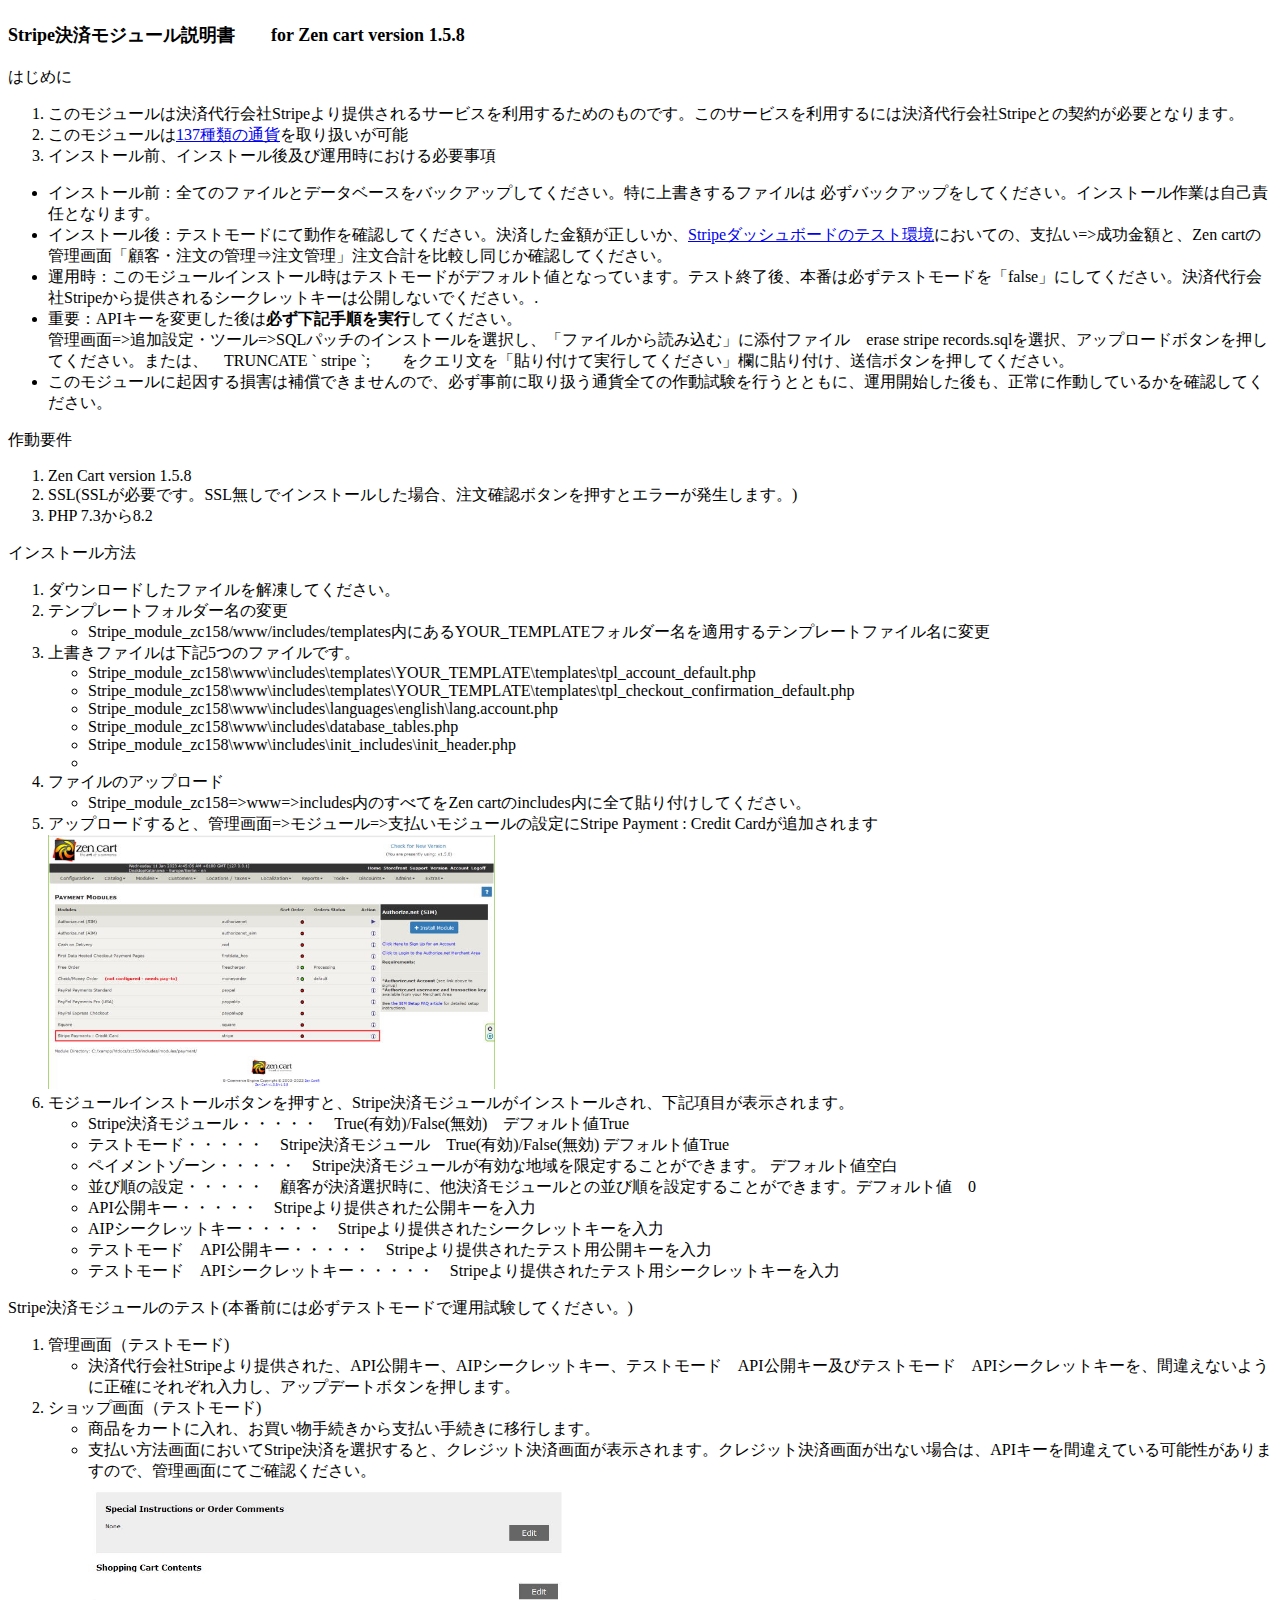
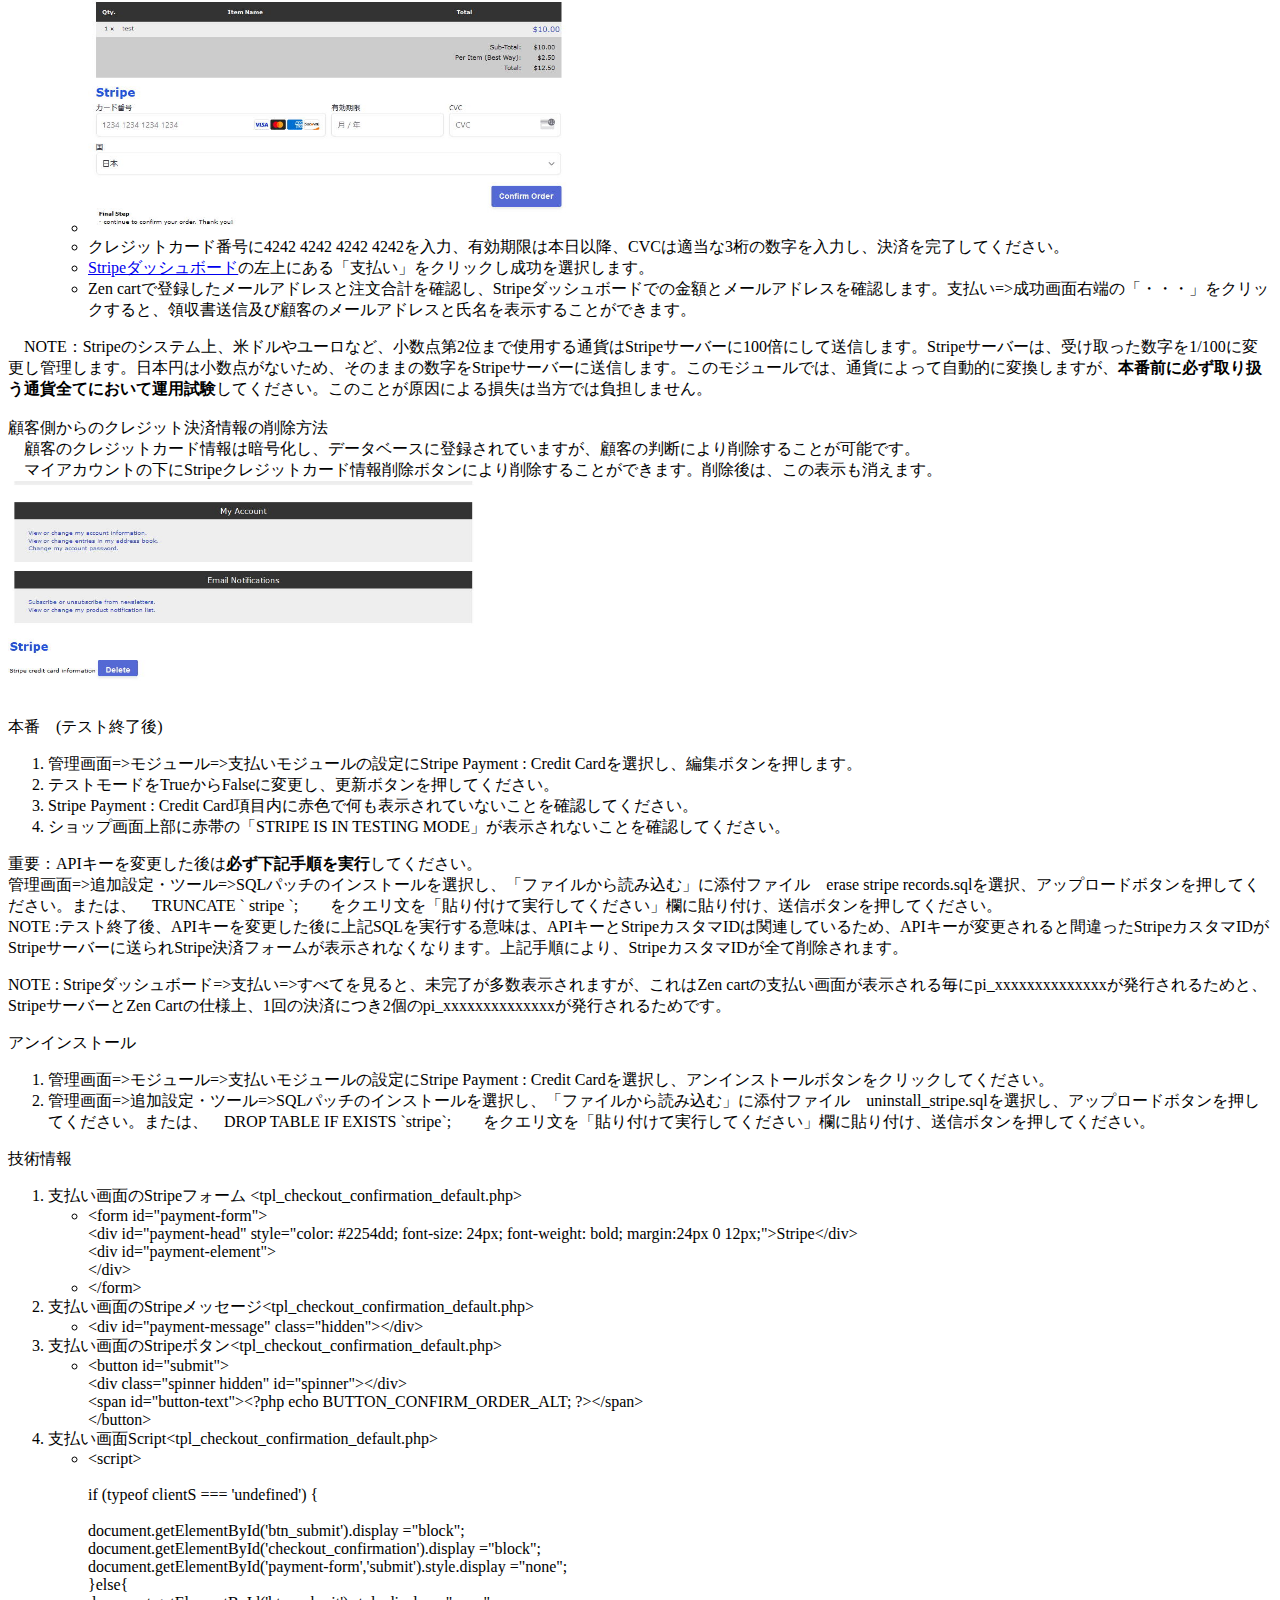
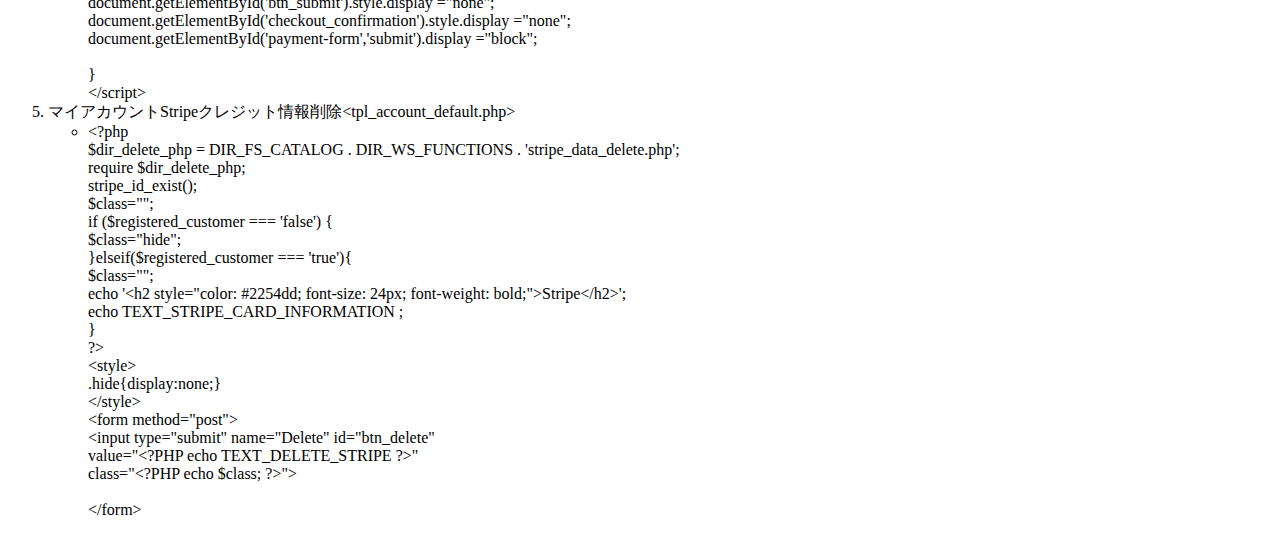
<file: Stripe_module/Stripe_module_zc158/Japanese_document.html>
<!DOCTYPE html>
<html lang="ja">
<head>
<meta charset="UTF-8">
<meta name="GENERATOR" content="JustSystems Homepage Builder Version 18.0.14.0 for Windows">
<title></title>
</head>
<body>
<h2><font SIZE="+1">Stripe決済モジュール説明書　　for Zen cart version 1.5.8</font></h2>
<p>はじめに</p>
<ol>
  <li>このモジュールは決済代行会社Stripeより提供されるサービスを利用するためのものです。このサービスを利用するには決済代行会社Stripeとの契約が必要となります。
  <li>このモジュールは<a href="https://stripe.com/docs/currencies">137種類の通貨</a>を取り扱いが可能
  <li>インストール前、インストール後及び運用時における必要事項
  </ol>
<ul>
  <li>インストール前：全てのファイルとデータベースをバックアップしてください。特に上書きするファイルは 必ずバックアップをしてください。インストール作業は自己責任となります。
  <li>インストール後：テストモードにて動作を確認してください。決済した金額が正しいか、<a href="https://dashboard.stripe.com/test/payments?status[0]=successful">Stripeダッシュボードのテスト環境</a>においての、支払い=&gt;成功金額と、Zen cartの管理画面「顧客・注文の管理⇒注文管理」注文合計を比較し同じか確認してください。
  
  <li>運用時：このモジュールインストール時はテストモードがデフォルト値となっています。テスト終了後、本番は必ずテストモードを「false」にしてください。決済代行会社Stripeから提供されるシークレットキーは公開しないでください。.
  
  <li>重要：APIキーを変更した後は<b>必ず下記手順を実行</b>してください。<br>
管理画面=&gt;追加設定・ツール=&gt;SQLパッチのインストールを選択し、「ファイルから読み込む」に添付ファイル　erase stripe
records.sqlを選択、アップロードボタンを押してください。または、　TRUNCATE ` stripe `;　　をクエリ文を「貼り付けて実行してください」欄に貼り付け、送信ボタンを押してください。

  <li>このモジュールに起因する損害は補償できませんので、必ず事前に取り扱う通貨全ての作動試験を行うとともに、運用開始した後も、正常に作動しているかを確認してください。

</ul>
<p>作動要件<br>
</p>
<ol>
  <li>Zen Cart version 1.5.8
  
  <li>SSL(SSLが必要です。SSL無しでインストールした場合、注文確認ボタンを押すとエラーが発生します。)
  
  <li>PHP 7.3から8.2
</ol>
<p>インストール方法</p>
<ol>
  <li>ダウンロードしたファイルを解凍してください。
  
  <li> テンプレートフォルダー名の変更
  <ul>
    <li>Stripe_module_zc158/www/includes/templates内にあるYOUR_TEMPLATEフォルダー名を適用するテンプレートファイル名に変更
  </ul>
  
  <li>上書きファイルは下記5つのファイルです。
  <ul>
    <li>Stripe_module_zc158\www\includes\templates\YOUR_TEMPLATE\templates\tpl_account_default.php
    <li>Stripe_module_zc158\www\includes\templates\YOUR_TEMPLATE\templates\tpl_checkout_confirmation_default.php
    <li>Stripe_module_zc158\www\includes\languages\english\lang.account.php
    <li>Stripe_module_zc158\www\includes\database_tables.php
    <li>Stripe_module_zc158\www\includes\init_includes\init_header.php
    <li>
  </ul> 
  <li>ファイルのアップロード
  <ul>
    <li>Stripe_module_zc158=&gt;www=&gt;includes内のすべてをZen cartのincludes内に全て貼り付けしてください。
  </ul>
  
  
  <li>アップロードすると、管理画面=&gt;モジュール=&gt;支払いモジュールの設定にStripe Payment : Credit Cardが追加されます<img src="img_document/image12.jpg" width="447" height="254" border="0">
  
  
  <li>モジュールインストールボタンを押すと、Stripe決済モジュールがインストールされ、下記項目が表示されます。
  <ul>
    <li>Stripe決済モジュール・・・・・　True(有効)/False(無効)　デフォルト値True
    <li>テストモード・・・・・　Stripe決済モジュール　True(有効)/False(無効) デフォルト値True
    <li>ペイメントゾーン・・・・・　Stripe決済モジュールが有効な地域を限定することができます。 デフォルト値空白
    <li>並び順の設定・・・・・　顧客が決済選択時に、他決済モジュールとの並び順を設定することができます。デフォルト値　0
    <li>API公開キー・・・・・　Stripeより提供された公開キーを入力
    <li>AIPシークレットキー・・・・・　Stripeより提供されたシークレットキーを入力
    <li>テストモード　API公開キー・・・・・　Stripeより提供されたテスト用公開キーを入力
    <li>テストモード　APIシークレットキー・・・・・　Stripeより提供されたテスト用シークレットキーを入力
    </ul>
  </ol>
<p>Stripe決済モジュールのテスト(本番前には必ずテストモードで運用試験してください。)　</p>
<ol>
  <li>管理画面（テストモード)
  <ul>
    <li>決済代行会社Stripeより提供された、API公開キー、AIPシークレットキー、テストモード　API公開キー及びテストモード　APIシークレットキーを、間違えないように正確にそれぞれ入力し、アップデートボタンを押します。
  </ul>
  <li>ショップ画面（テストモード)
  <ul>
    <li>商品をカートに入れ、お買い物手続きから支払い手続きに移行します。
    <li>支払い方法画面においてStripe決済を選択すると、クレジット決済画面が表示されます。クレジット決済画面が出ない場合は、APIキーを間違えている可能性がありますので、管理画面にてご確認ください。
    <li><img src="img_document/image5.jpg" width="480" height="351" border="0">
  </ul>
  <ul>
    <li>クレジットカード番号に4242 4242 4242 4242を入力、有効期限は本日以降、CVCは適当な3桁の数字を入力し、決済を完了してください。
    <li><a href="https://dashboard.stripe.com/test/dashboard">Stripeダッシュボード</a>の左上にある「支払い」をクリックし成功を選択します。
    <li>Zen cartで登録したメールアドレスと注文合計を確認し、Stripeダッシュボードでの金額とメールアドレスを確認します。支払い=&gt;成功画面右端の「・・・」をクリックすると、領収書送信及び顧客のメールアドレスと氏名を表示することができます。
  </ul>
</ol>
<p>　NOTE：Stripeのシステム上、米ドルやユーロなど、小数点第2位まで使用する通貨はStripeサーバーに100倍にして送信します。Stripeサーバーは、受け取った数字を1/100に変更し管理します。日本円は小数点がないため、そのままの数字をStripeサーバーに送信します。このモジュールでは、通貨によって自動的に変換しますが、<b>本番前に必ず取り扱う通貨全てにおいて運用試験</b>してください。このことが原因による損失は当方では負担しません。<br>
<br>
顧客側からのクレジット決済情報の削除方法<br>
　顧客のクレジットカード情報は暗号化し、データベースに登録されていますが、顧客の判断により削除することが可能です。<br>
　マイアカウントの下にStripeクレジットカード情報削除ボタンにより削除することができます。削除後は、この表示も消えます。<br>
<img src="img_document/image6.jpg" width="467" height="216" border="0"></p>
<p>本番　(テスト終了後)</p>
<ol>
  <li>管理画面=&gt;モジュール=&gt;支払いモジュールの設定にStripe Payment : Credit Cardを選択し、編集ボタンを押します。
  
  
  <li>テストモードをTrueからFalseに変更し、更新ボタンを押してください。
  
  
  <li>Stripe Payment : Credit Card項目内に赤色で何も表示されていないことを確認してください。
  
  
  <li>ショップ画面上部に赤帯の「STRIPE IS IN TESTING MODE」が表示されないことを確認してください。 

</ol>
<p>重要：APIキーを変更した後は<b>必ず下記手順を実行</b>してください。<br>
管理画面=&gt;追加設定・ツール=&gt;SQLパッチのインストールを選択し、「ファイルから読み込む」に添付ファイル　erase stripe
records.sqlを選択、アップロードボタンを押してください。または、　TRUNCATE ` stripe `;　　をクエリ文を「貼り付けて実行してください」欄に貼り付け、送信ボタンを押してください。
<br>
NOTE :テスト終了後、APIキーを変更した後に上記SQLを実行する意味は、APIキーとStripeカスタマIDは関連しているため、APIキーが変更されると間違ったStripeカスタマIDがStripeサーバーに送られStripe決済フォームが表示されなくなります。上記手順により、StripeカスタマIDが全て削除されます。
</p>
<p>NOTE : Stripeダッシュボード=&gt;支払い=&gt;すべてを見ると、未完了が多数表示されますが、これはZen cartの支払い画面が表示される毎にpi_xxxxxxxxxxxxxxが発行されるためと、StripeサーバーとZen
Cartの仕様上、1回の決済につき2個のpi_xxxxxxxxxxxxxxが発行されるためです。 </p>
<p>アンインストール</p>
<ol>
  <li>管理画面=&gt;モジュール=&gt;支払いモジュールの設定にStripe Payment : Credit Cardを選択し、アンインストールボタンをクリックしてください。
  <li>管理画面=&gt;追加設定・ツール=&gt;SQLパッチのインストールを選択し、「ファイルから読み込む」に添付ファイル　uninstall_stripe.sqlを選択し、アップロードボタンを押してください。または、　DROP
  TABLE IF EXISTS `stripe`;　　をクエリ文を「貼り付けて実行してください」欄に貼り付け、送信ボタンを押してください。
</ol>
<p>技術情報</p>
<ol>
  <li>支払い画面のStripeフォーム &lt;tpl_checkout_confirmation_default.php&gt;
  <ul>
    <li>    &lt;form id=&quot;payment-form&quot;&gt;<br>
    &lt;div id=&quot;payment-head&quot; style=&quot;color: #2254dd;  font-size: 24px;  font-weight: bold; margin:24px 0 12px;&quot;&gt;Stripe&lt;/div&gt;    <br>
    &lt;div id=&quot;payment-element&quot;&gt;<br>
    &lt;/div&gt;
    <li>&lt;/form&gt;
  </ul>
  <li>支払い画面のStripeメッセージ&lt;tpl_checkout_confirmation_default.php&gt;
  <ul>
    <li>&lt;div id=&quot;payment-message&quot; class=&quot;hidden&quot;&gt;&lt;/div&gt;
  </ul>
  <li>支払い画面のStripeボタン&lt;tpl_checkout_confirmation_default.php&gt;
  <ul>
    <li>      &lt;button id=&quot;submit&quot;&gt;<br>
      &lt;div class=&quot;spinner hidden&quot; id=&quot;spinner&quot;&gt;&lt;/div&gt;<br>
        &lt;span id=&quot;button-text&quot;&gt;&lt;?php echo BUTTON_CONFIRM_ORDER_ALT; ?&gt;&lt;/span&gt;<br>
      &lt;/button&gt;
  </ul>
  <li>支払い画面Script&lt;tpl_checkout_confirmation_default.php&gt;
  <ul>
    <li>&lt;script&gt;<br>
<br>
if (typeof clientS === 'undefined') {<br>
<br>
    document.getElementById('btn_submit').display =&quot;block&quot;;<br>
    document.getElementById('checkout_confirmation').display =&quot;block&quot;;<br>
    document.getElementById('payment-form','submit').style.display =&quot;none&quot;;<br>
  }else{<br>
    document.getElementById('btn_submit').style.display =&quot;none&quot;;<br>
    document.getElementById('checkout_confirmation').style.display =&quot;none&quot;;<br>
    document.getElementById('payment-form','submit').display =&quot;block&quot;;<br>
<br>
  }<br>
&lt;/script&gt;</ul>
  <li>マイアカウントStripeクレジット情報削除&lt;tpl_account_default.php&gt;
  <ul>
    <li>&lt;?php<br>
$dir_delete_php = DIR_FS_CATALOG . DIR_WS_FUNCTIONS . 'stripe_data_delete.php';<br>
require $dir_delete_php;<br>
stripe_id_exist();<br>
$class=&quot;&quot;;<br>
if ($registered_customer === 'false') {<br>
  $class=&quot;hide&quot;;<br>
}elseif($registered_customer === 'true'){<br>
  $class=&quot;&quot;;<br>
  echo '&lt;h2 style=&quot;color: #2254dd;  font-size: 24px;  font-weight: bold;&quot;&gt;Stripe&lt;/h2&gt;';<br>
  echo TEXT_STRIPE_CARD_INFORMATION ;<br>
}<br>
?&gt;<br>
&lt;style&gt;<br>
.hide{display:none;}<br>
&lt;/style&gt;<br>
&lt;form method=&quot;post&quot;&gt;<br>
&lt;input type=&quot;submit&quot; name=&quot;Delete&quot; id=&quot;btn_delete&quot;<br>
value=&quot;&lt;?PHP echo TEXT_DELETE_STRIPE ?&gt;&quot;<br>
class=&quot;&lt;?PHP echo $class; ?&gt;&quot;&gt;<br>
<br>
&lt;/form&gt;
  </ul>
</ol>
</body>
</html>
</file>
